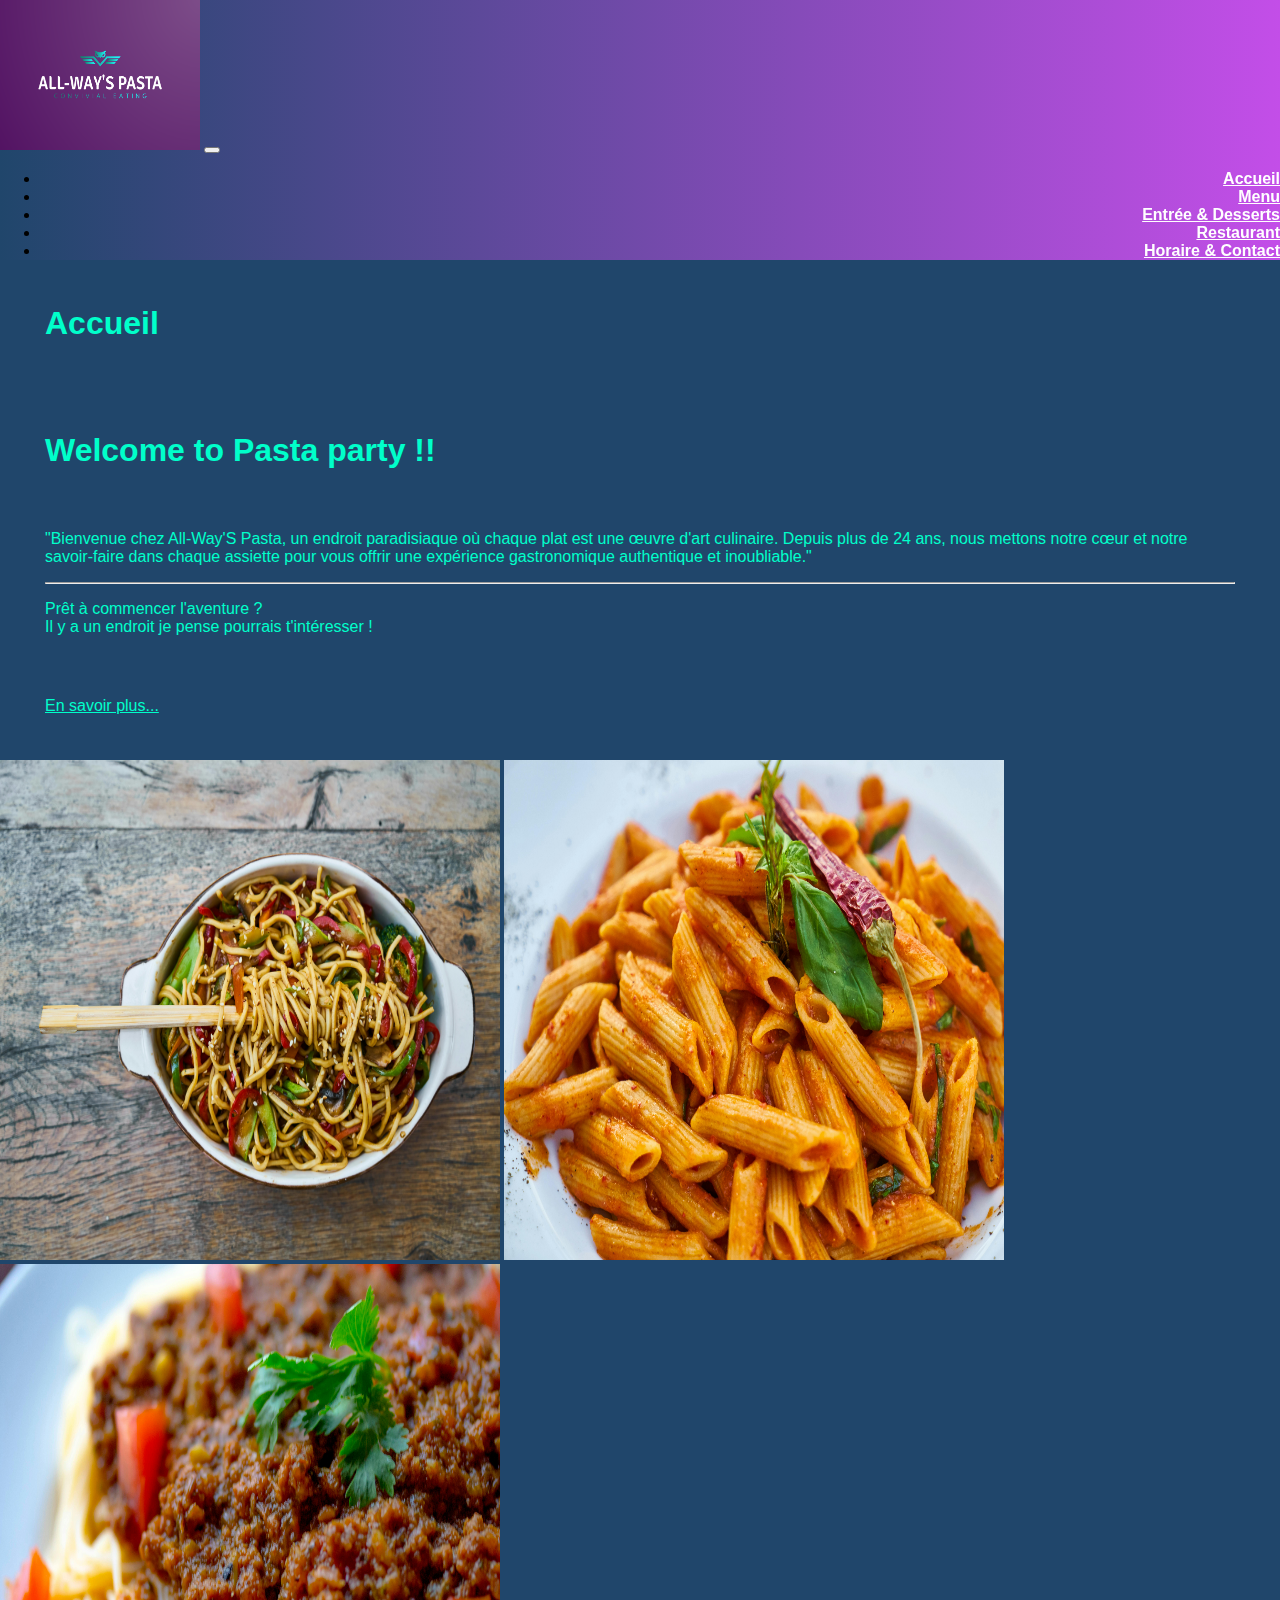
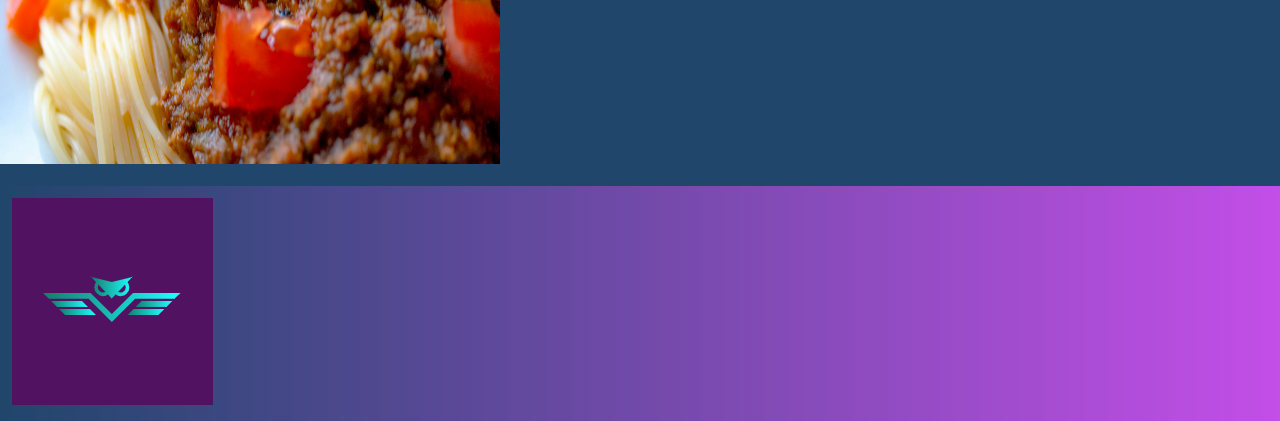
<file: index.html>
<!DOCTYPE html>
<html lang="en">
<head>
    <meta charset="UTF-8">
    <meta name="viewport" content="width=device-width, initial-scale=1.0">
    <title>All-Way'S Pasta: Accueil</title>
    <link href="https://cdn.jsdelivr.net/npm/bootstrap@5.0.2/dist/css/bootstrap.min.css" rel="stylesheet" integrity="sha384-EVSTQN3/azprG1Anm3QDgpJLIm9Nao0Yz1ztcQTwFspd3yD65VohhpuuCOmLASjC" crossorigin="anonymous">
    
    <link rel="stylesheet" href="styles.css">
</head>
<body>
    <section id="nav-bar">
        <nav class="navbar navbar-expand-lg navbar-light">
            <div class="container-fluid">
                <a class="navbar-brand" href="#"><img src="all-ways-pasta-capture.PNG" alt="" width="200" height="150"></a>
            <button class="navbar-toggler" type="button" data-bs-toggle="collapse" data-bs-target="#navbarNav" aria-controls="navbarNav" aria-expanded="false" aria-label="Toggle navigation">
                <span class="navbar-toggler-icon"></span>
            </button>
            <div class="collapse navbar-collapse" id="navbarNav">
                <ul class="navbar-nav ms-auto">
                    <li class="nav-item">
                        <a class="nav-link" href="https://ronsardd.github.io/restaurant-css-framework/index.html">Accueil</a>
                    </li>
                    <li class="nav-item">
                        <a class="nav-link" href="https://ronsardd.github.io/restaurant-css-framework/menu.html">Menu</a>
                    </li>
                    <li class="nav-item">
                        <a class="nav-link" href="https://ronsardd.github.io/restaurant-css-framework/entr%C3%A9e%20&%20desserts.html">Entrée & Desserts</a>
                    </li>
                    <li class="nav-item">
                        <a class="nav-link" href="https://ronsardd.github.io/restaurant-css-framework/avis%20restaurant.html">Restaurant</a>
                    </li>
                    <li class="nav-item">
                        <a class="nav-link" href="https://ronsardd.github.io/restaurant-css-framework/horaire%20&%20contact.html">Horaire & Contact</a>
                    </li>
                </ul>
            </div>
        </nav>
    </section>

    <div class="Home">
        <h1>Accueil</h1>
    </div>

    <div class="jumbotron">
        <h1 class="display-4">Welcome to Pasta party !!</h1>
        <p class="lead">"Bienvenue chez All-Way'S Pasta, un endroit paradisiaque où chaque plat est une œuvre d'art culinaire. Depuis plus de 24 ans, nous mettons notre cœur et notre savoir-faire dans chaque assiette pour vous offrir une expérience gastronomique authentique et inoubliable."</p>
        <hr class="my-4">
        <p>Prêt à commencer l'aventure ?<br>Il y a un endroit je pense pourrais t'intéresser !</p>
        <p class="lead">
          <a class="btn btn-primary btn-lg" href="https://ronsardd.github.io/restaurant-css-framework/menu.html" role="button">En savoir plus...</a>
        </p>
      </div>
      
    <main>
        <div class="img3">
            <img src="pexels-enginakyurt-2347311.jpg" width="500" height="500">
            <img src="pexels-enginakyurt-1460872.jpg" width="500" height="500">
            <img src="pexels-angele-j-35172-128408.jpg" width="500" height="500">
        </div>
    </main>
    <br>
      

    <footer>
        <div class="footer-container">
            <img src="Capture Pasta footer.PNG">
        </div>
    </footer>
      

    



    
<script src="https://cdn.jsdelivr.net/npm/bootstrap@5.3.3/dist/js/bootstrap.bundle.min.js"integrity="sha384-YvpcrYf0tY3lHB60NNkmXc5s9fDVZLESaAA55NDzOxhy9GkcIdslK1eN7N6jIeHz"crossorigin="anonymous"></script>
<script src="//ajax.googleapis.com/ajax/libs/jquery/1.11.0/jquery.min.js"></script>
<script src="//netdna.bootstrapcdn.com/bootstrap/3.1.1/js/bootstrap.min.js"></script>
    
</body>
</html>
</file>
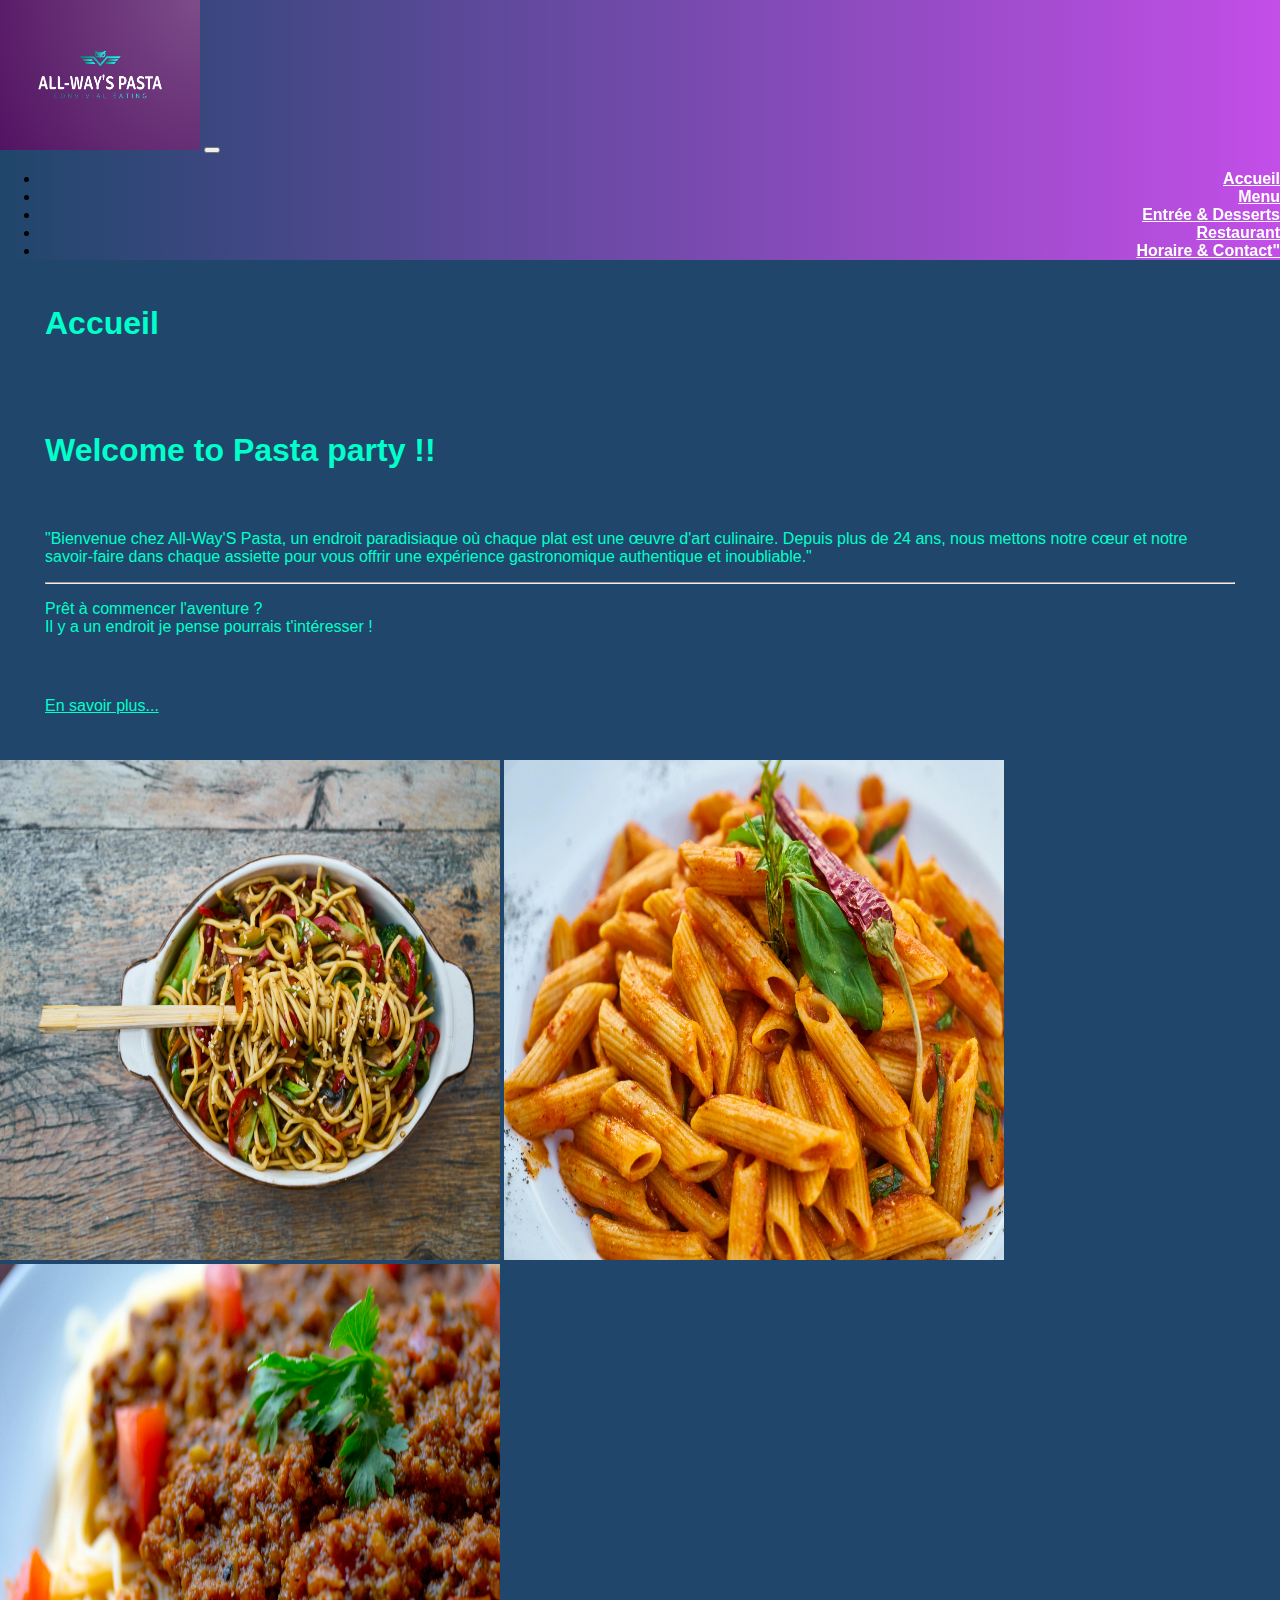
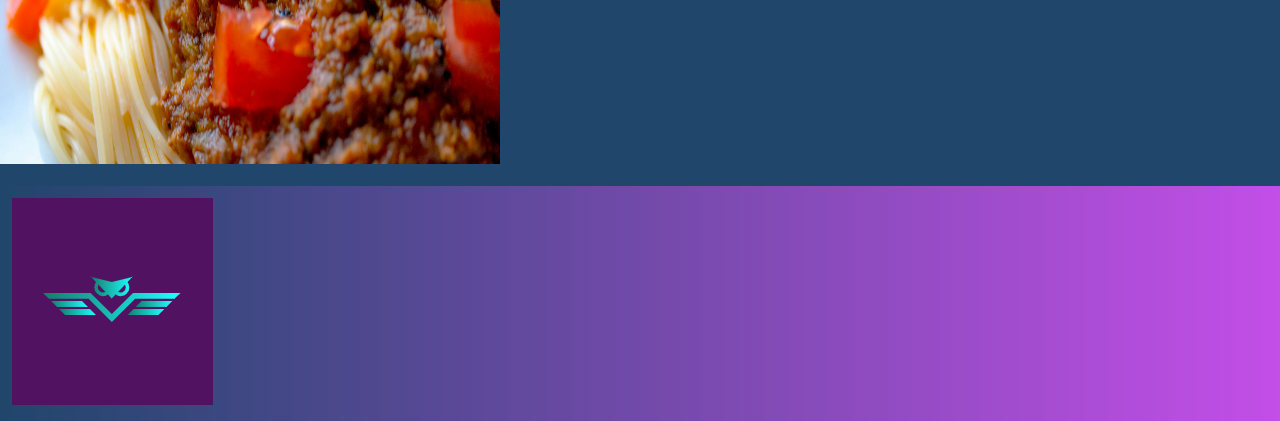
<file: pages 1/index.html>
<!DOCTYPE html>
<html lang="en">
<head>
    <meta charset="UTF-8">
    <meta name="viewport" content="width=device-width, initial-scale=1.0">
    <title>All-Way'S Pasta: Accueil</title>
    <link href="https://cdn.jsdelivr.net/npm/bootstrap@5.0.2/dist/css/bootstrap.min.css" rel="stylesheet" integrity="sha384-EVSTQN3/azprG1Anm3QDgpJLIm9Nao0Yz1ztcQTwFspd3yD65VohhpuuCOmLASjC" crossorigin="anonymous">
    
    <link rel="stylesheet" href="styles.css">
</head>
<body>
    <section id="nav-bar">
        <nav class="navbar navbar-expand-lg navbar-light">
            <div class="container-fluid">
                <a class="navbar-brand" href="#"><img src="all-ways-pasta-capture.PNG" alt="" width="200" height="150"></a>
            <button class="navbar-toggler" type="button" data-bs-toggle="collapse" data-bs-target="#navbarNav" aria-controls="navbarNav" aria-expanded="false" aria-label="Toggle navigation">
                <span class="navbar-toggler-icon"></span>
            </button>
            <div class="collapse navbar-collapse" id="navbarNav">
                <ul class="navbar-nav ms-auto">
                    <li class="nav-item">
                        <a class="nav-link" href="https://ronsardd.github.io/restaurant-css-framework/index.html">Accueil</a>
                    </li>
                    <li class="nav-item">
                        <a class="nav-link" href="https://ronsardd.github.io/restaurant-css-framework/menu.html">Menu</a>
                    </li>
                    <li class="nav-item">
                        <a class="nav-link" href="https://ronsardd.github.io/restaurant-css-framework/entr%C3%A9e%20&%20desserts.html">Entrée & Desserts</a>
                    </li>
                    <li class="nav-item">
                        <a class="nav-link" href="https://ronsardd.github.io/restaurant-css-framework/avis%20restaurant.html">Restaurant</a>
                    </li>
                    <li class="nav-item">
                        <a class="nav-link" href="https://ronsardd.github.io/restaurant-css-framework/horaire%20&%20contact.html">Horaire & Contact"</a>
                    </li>
                </ul>
            </div>
        </nav>
    </section>

    <div class="Home">
        <h1>Accueil</h1>
    </div>

    <div class="jumbotron">
        <h1 class="display-4">Welcome to Pasta party !!</h1>
        <p class="lead">"Bienvenue chez All-Way'S Pasta, un endroit paradisiaque où chaque plat est une œuvre d'art culinaire. Depuis plus de 24 ans, nous mettons notre cœur et notre savoir-faire dans chaque assiette pour vous offrir une expérience gastronomique authentique et inoubliable."</p>
        <hr class="my-4">
        <p>Prêt à commencer l'aventure ?<br>Il y a un endroit je pense pourrais t'intéresser !</p>
        <p class="lead">
          <a class="btn btn-primary btn-lg" href="c:\Users\BeCode\Documents\restaurant-css-framework\pages 2\menu.html" role="button">En savoir plus...</a>
        </p>
      </div>
      
    <main>
        <div class="img3">
            <img src="pexels-enginakyurt-2347311.jpg" width="500" height="500">
            <img src="pexels-enginakyurt-1460872.jpg" width="500" height="500">
            <img src="pexels-angele-j-35172-128408.jpg" width="500" height="500">
        </div>
    </main>
    <br>
      

    <footer>
        <div class="footer-container">
            <img src="Capture Pasta footer.PNG">
        </div>
    </footer>
      

    



    
<script src="https://cdn.jsdelivr.net/npm/bootstrap@5.3.3/dist/js/bootstrap.bundle.min.js"integrity="sha384-YvpcrYf0tY3lHB60NNkmXc5s9fDVZLESaAA55NDzOxhy9GkcIdslK1eN7N6jIeHz"crossorigin="anonymous"></script>
<script src="//ajax.googleapis.com/ajax/libs/jquery/1.11.0/jquery.min.js"></script>
<script src="//netdna.bootstrapcdn.com/bootstrap/3.1.1/js/bootstrap.min.js"></script>
    
</body>
</html>
</file>
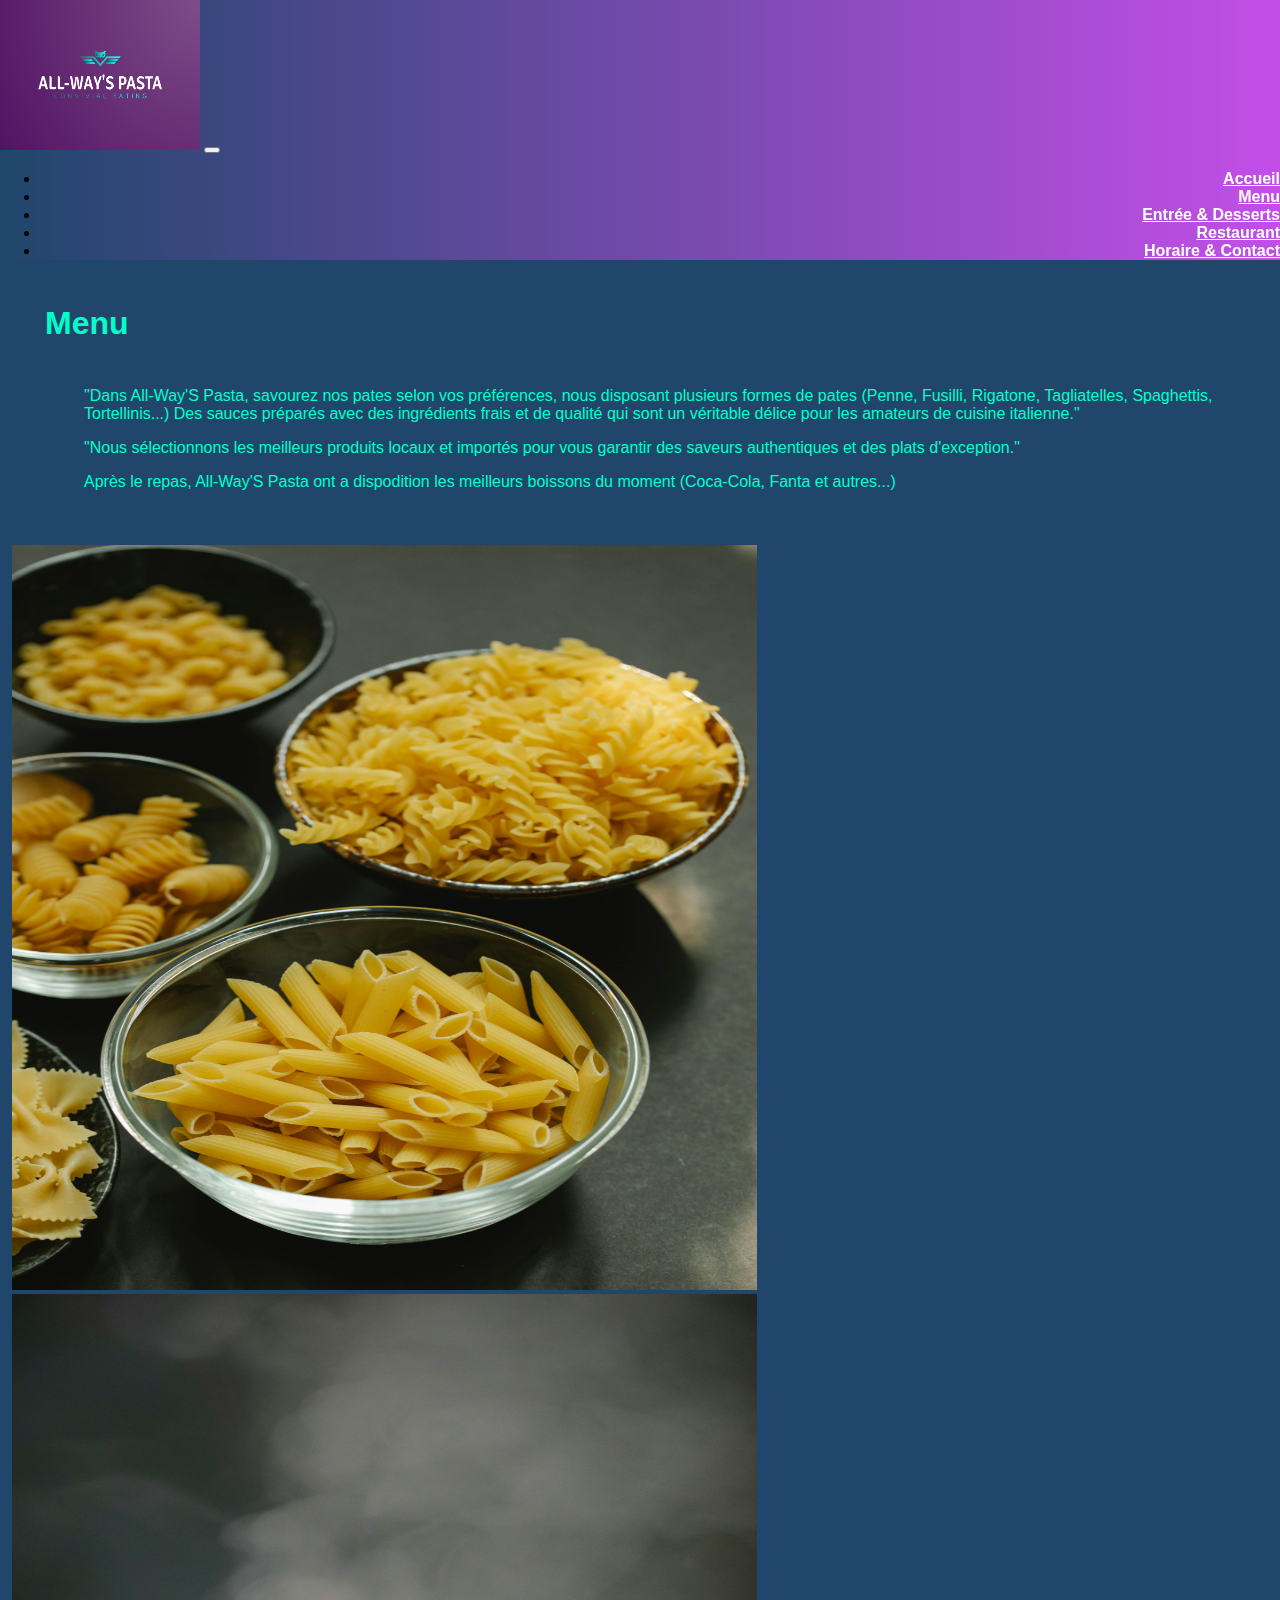
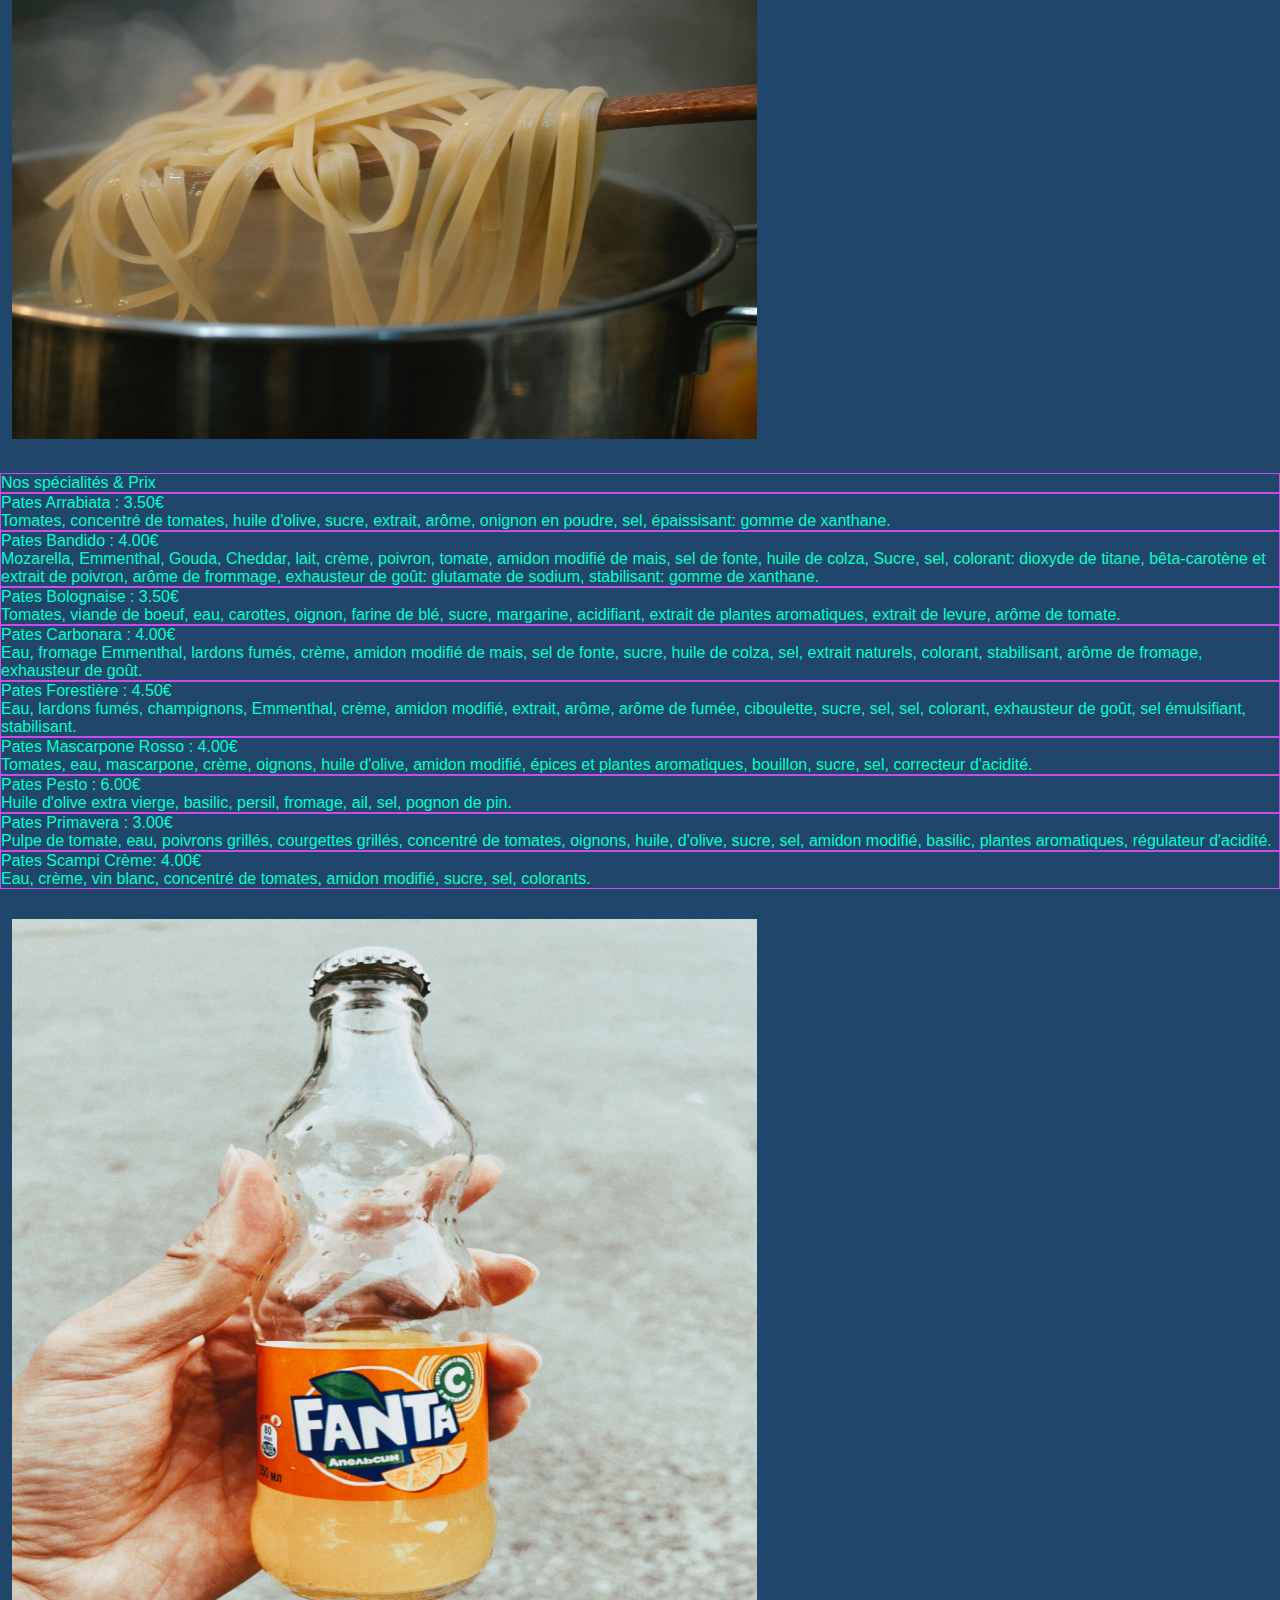
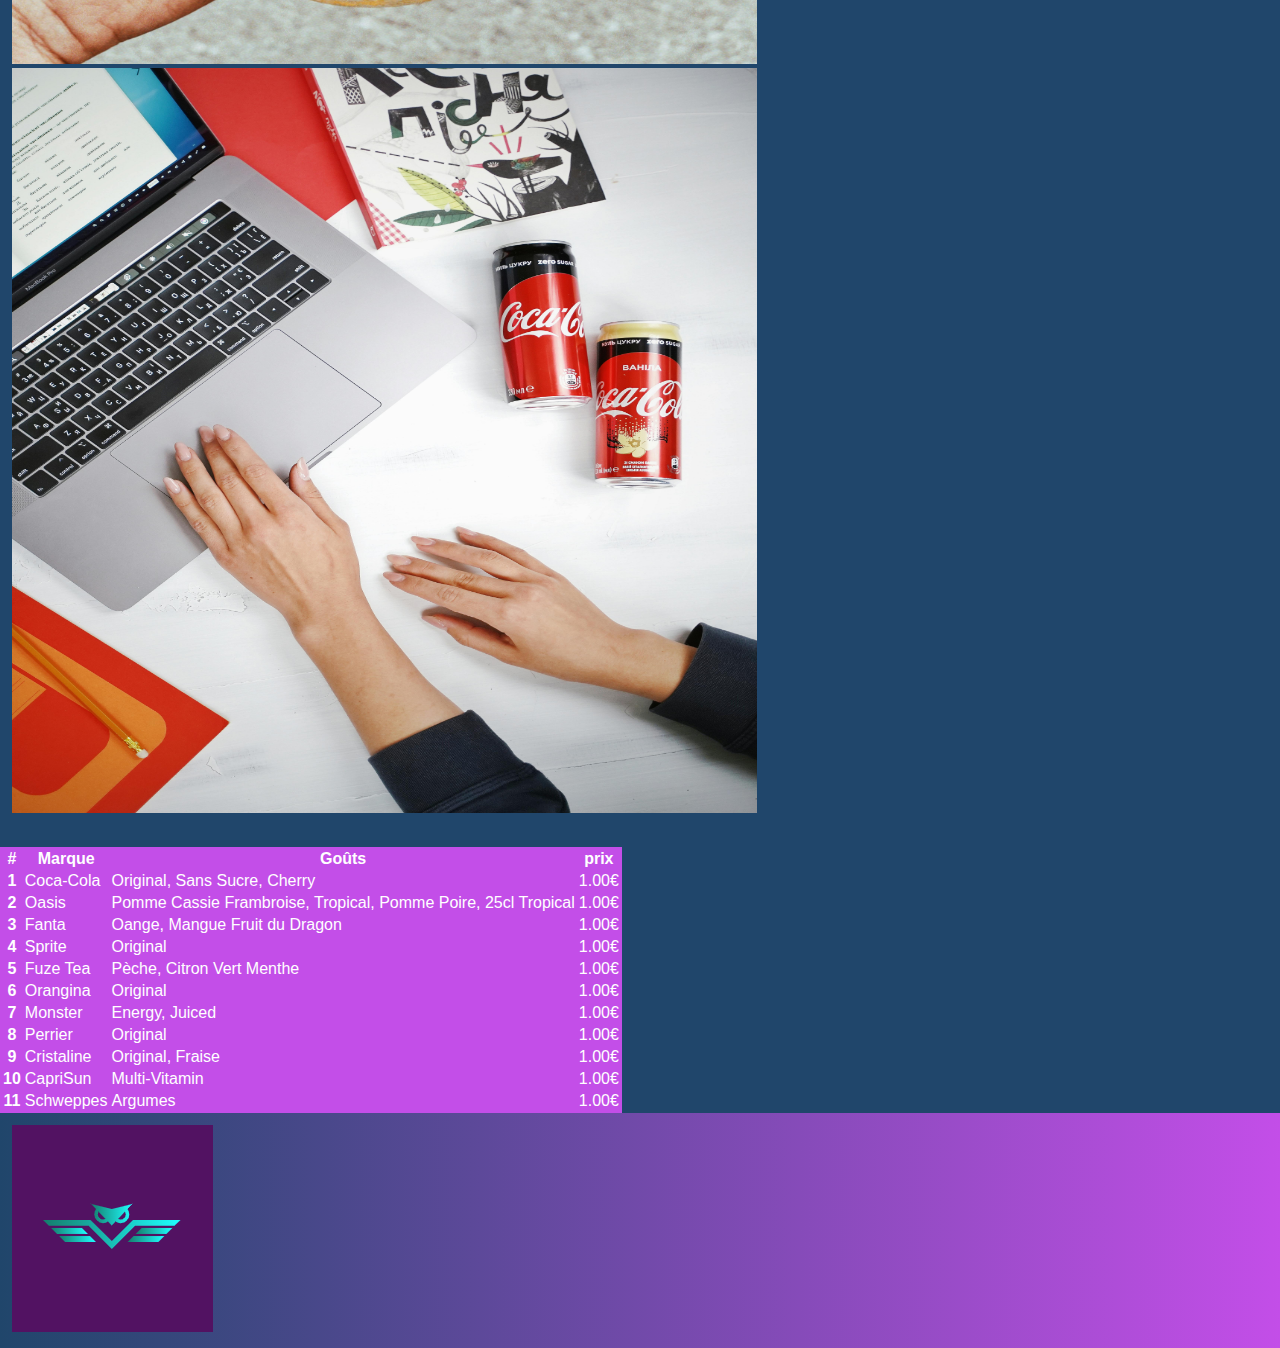
<file: pages 2/index.html>
<!DOCTYPE html>
<html lang="en">
<head>
    <meta charset="UTF-8">
    <meta name="viewport" content="width=device-width, initial-scale=1.0">
    <title>All-Way'S pasta: Menu</title>
    <link href="https://cdn.jsdelivr.net/npm/bootstrap@5.0.2/dist/css/bootstrap.min.css" rel="stylesheet" integrity="sha384-EVSTQN3/azprG1Anm3QDgpJLIm9Nao0Yz1ztcQTwFspd3yD65VohhpuuCOmLASjC" crossorigin="anonymous">
    
    <link rel="stylesheet" href="styles.css">
</head>
<body>
    <section id="nav-bar">
        <nav class="navbar navbar-expand-lg navbar-light">
            <div class="container-fluid">
                <a class="navbar-brand" href="#"><img src="all-ways-pasta-capture.PNG" alt="" width="200" height="150"></a>
            <button class="navbar-toggler" type="button" data-bs-toggle="collapse" data-bs-target="#navbarNav" aria-controls="navbarNav" aria-expanded="false" aria-label="Toggle navigation">
                <span class="navbar-toggler-icon"></span>
            </button>
            <div class="collapse navbar-collapse" id="navbarNav">
                <ul class="navbar-nav ms-auto">
                    <li class="nav-item">
                        <a class="nav-link" href="c:\Users\BeCode\Documents\Bootstrap Restaurant\restaurant-css-framework\pages 1\index.html">Accueil</a>
                    </li>
                    <li class="nav-item">
                        <a class="nav-link" href="c:\Users\BeCode\Documents\Bootstrap Restaurant\restaurant-css-framework\pages 2\index.html">Menu</a>
                    </li>
                    <li class="nav-item">
                        <a class="nav-link" href="c:\Users\BeCode\Documents\Bootstrap Restaurant\restaurant-css-framework\pages 3\index.html">Entrée & Desserts</a>
                    </li>
                    <li class="nav-item">
                        <a class="nav-link" href="c:\Users\BeCode\Documents\Bootstrap Restaurant\restaurant-css-framework\pages 4\index.html">Restaurant</a>
                    </li>
                    <li class="nav-item">
                        <a class="nav-link" href="c:\Users\BeCode\Documents\Bootstrap Restaurant\restaurant-css-framework\pages 5\index.html">Horaire & Contact</a>
                    </li>
                </ul>
            </div>
        </nav>
    </section>

    <div class="Menu">
        <h1>Menu</h1>
    </div>

    <div class="clearfix">
        <p>
            "Dans All-Way'S Pasta, savourez nos pates selon vos préférences, nous disposant plusieurs formes de pates (Penne, Fusilli, Rigatone, Tagliatelles, Spaghettis, Tortellinis...) Des sauces préparés avec des ingrédients frais et de qualité qui sont un véritable délice pour les amateurs de cuisine italienne."
        </p>
      
        <p>
            "Nous sélectionnons les meilleurs produits locaux et importés pour vous garantir des saveurs authentiques et des plats d'exception."
        </p>
      
        <p>
          Après le repas, All-Way'S Pasta ont a dispodition les meilleurs boissons du moment (Coca-Cola, Fanta et autres...) 
        </p>
      </div>

      <div class="image3">
        <img src="pexels-klaus-nielsen-6287348.jpg" width="745" height="745">
        <img src="pexels-klaus-nielsen-6294468.jpg" width="745" height="745">
      </div>
      <br>

      <div class="container">
        <div class="row">
          <div class="col-11 border">Nos spécialités & Prix</div>
          <div class="col-6 border">Pates Arrabiata : 3.50€<br>Tomates, concentré de tomates, huile d'olive, sucre, extrait, arôme, onignon en poudre, sel, épaissisant: gomme de xanthane.</div>
          <div class="col-5 border">Pates Bandido : 4.00€<br>Mozarella, Emmenthal, Gouda, Cheddar, lait, crème, poivron, tomate, amidon modifié de mais, sel de fonte, huile de colza, Sucre, sel, colorant: dioxyde de titane, bêta-carotène et extrait de poivron, arôme de frommage, exhausteur de goût: glutamate de sodium, stabilisant: gomme de xanthane.</div>
          <div class="col-6 border">Pates Bolognaise : 3.50€<br>Tomates, viande de boeuf, eau, carottes, oignon, farine de blé, sucre, margarine, acidifiant, extrait de plantes aromatiques, extrait de levure, arôme de tomate.</div>
          <div class="col-5 border">Pates Carbonara : 4.00€<br>Eau, fromage Emmenthal, lardons fumés, crème, amidon modifié de mais, sel de fonte, sucre, huile de colza, sel, extrait naturels, colorant, stabilisant, arôme de fromage, exhausteur de goût.</div>
          <div class="col-6 border">Pates Forestière : 4.50€<br>Eau, lardons fumés, champignons, Emmenthal, crème, amidon modifié, extrait, arôme, arôme de fumée, ciboulette, sucre, sel, sel, colorant, exhausteur de goût, sel émulsifiant, stabilisant.</div>
          <div class="col-5 border">Pates Mascarpone Rosso : 4.00€<br>Tomates, eau, mascarpone, crème, oignons, huile d'olive, amidon modifié, épices et plantes aromatiques, bouillon, sucre, sel, correcteur d'acidité.</div>
          <div class="col-6 border">Pates Pesto : 6.00€<br>Huile d'olive extra vierge, basilic, persil, fromage, ail, sel, pognon de pin.</div>
          <div class="col-5 border">Pates Primavera : 3.00€<br>Pulpe de tomate, eau, poivrons grillés, courgettes grillés, concentré de tomates, oignons, huile, d'olive, sucre, sel, amidon modifié, basilic, plantes aromatiques, régulateur d'acidité.</div>
          <div class="col-11 border">Pates Scampi Crème: 4.00€<br>Eau, crème, vin blanc, concentré de tomates, amidon modifié, sucre, sel, colorants.</div>
        </div>
      </div>
      <br>

      <div class="Boisson">
        <img src="pexels-big-element-418917601-17408558.jpg" width="745" height="745">
        <img src="pexels-olenkabohovyk-3819967.jpg" width="745" height="745">
      </div>
      <br>

      <table class="table">
        <thead>
          <tr>
            <th scope="col">#</th>
            <th scope="col">Marque</th>
            <th scope="col">Goûts</th>
            <th scope="col">prix</th>
          </tr>
        </thead>
        <tbody>
          <tr>
            <th scope="row">1</th>
            <td>Coca-Cola</td>
            <td>Original, Sans Sucre, Cherry</td>
            <td>1.00€</td>
          </tr>
          <tr>
            <th scope="row">2</th>
            <td>Oasis</td>
            <td>Pomme Cassie Frambroise, Tropical, Pomme Poire, 25cl Tropical</td>
            <td>1.00€</td>
          </tr>
          <tr>
            <th scope="row">3</th>
            <td>Fanta</td>
            <td>Oange, Mangue Fruit du Dragon</td>
            <td>1.00€</td>
          </tr>
          <tr>
            <th scope="row">4</th>
            <td>Sprite</td>
            <td>Original</td>
            <td>1.00€</td>
          </tr>
          <tr>
            <th scope="row">5</th>
            <td>Fuze Tea</td>
            <td>Pèche, Citron Vert Menthe</td>
            <td>1.00€</td>
          </tr>
          <tr>
            <th scope="row">6</th>
            <td>Orangina</td>
            <td>Original</td>
            <td>1.00€</td>
          </tr>
          <tr>
            <th scope="row">7</th>
            <td>Monster</td>
            <td>Energy, Juiced</td>
            <td>1.00€</td>
          </tr>
          <tr>
            <th scope="row">8</th>
            <td>Perrier</td>
            <td>Original</td>
            <td>1.00€</td>
          </tr>
          <tr>
            <th scope="row">9</th>
            <td>Cristaline</td>
            <td>Original, Fraise</td>
            <td>1.00€</td>
          </tr>
          <tr>
            <th scope="row">10</th>
            <td>CapriSun</td>
            <td>Multi-Vitamin</td>
            <td>1.00€</td>
          </tr>
          <tr>
            <th scope="row">11</th>
            <td>Schweppes</td>
            <td>Argumes</td>
            <td>1.00€</td>
          </tr>
        </tbody>
      </table>

    <footer>
        <div class="footer-container">
            <img src="Capture Pasta footer.PNG">
        </div>
    </footer>
      

<script src="https://cdn.jsdelivr.net/npm/bootstrap@5.3.3/dist/js/bootstrap.bundle.min.js"integrity="sha384-YvpcrYf0tY3lHB60NNkmXc5s9fDVZLESaAA55NDzOxhy9GkcIdslK1eN7N6jIeHz"crossorigin="anonymous"></script>
<script src="//ajax.googleapis.com/ajax/libs/jquery/1.11.0/jquery.min.js"></script>
<script src="//netdna.bootstrapcdn.com/bootstrap/3.1.1/js/bootstrap.min.js"></script>
    
</body>
</html>
</file>
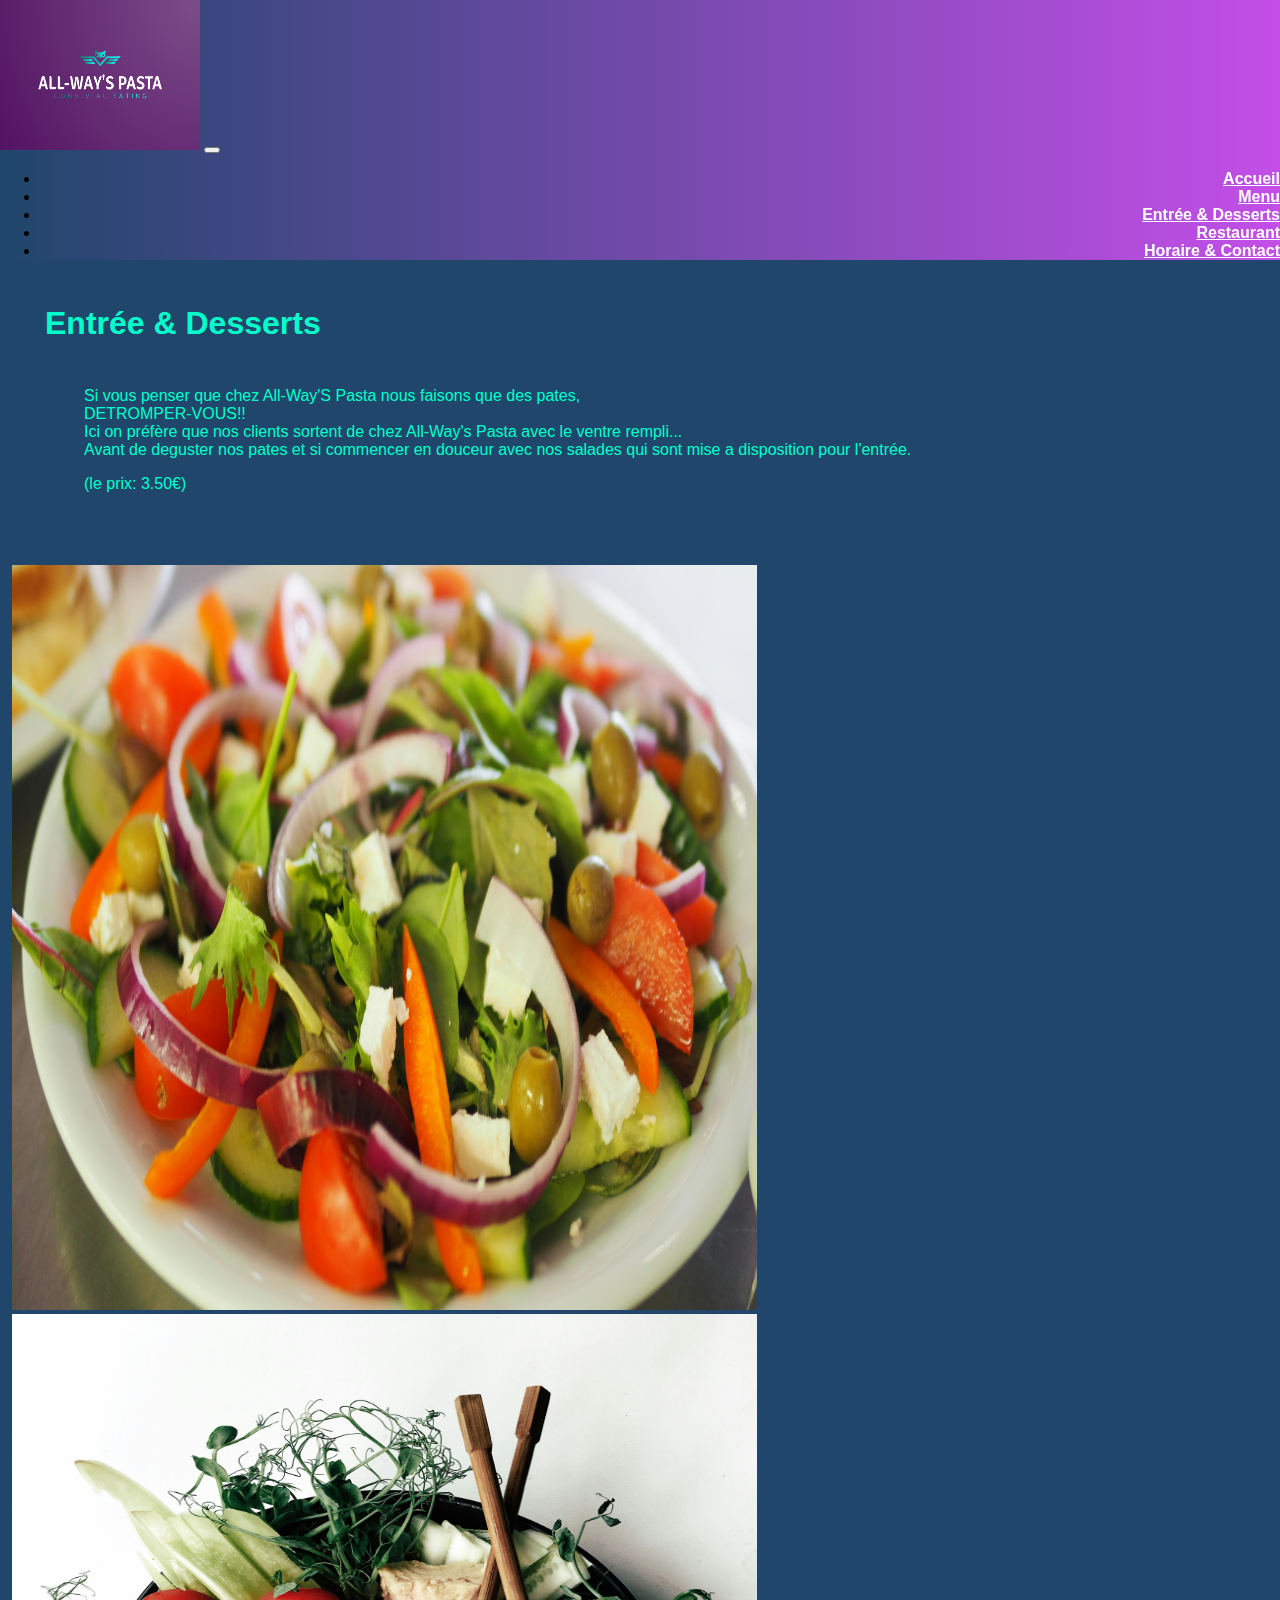
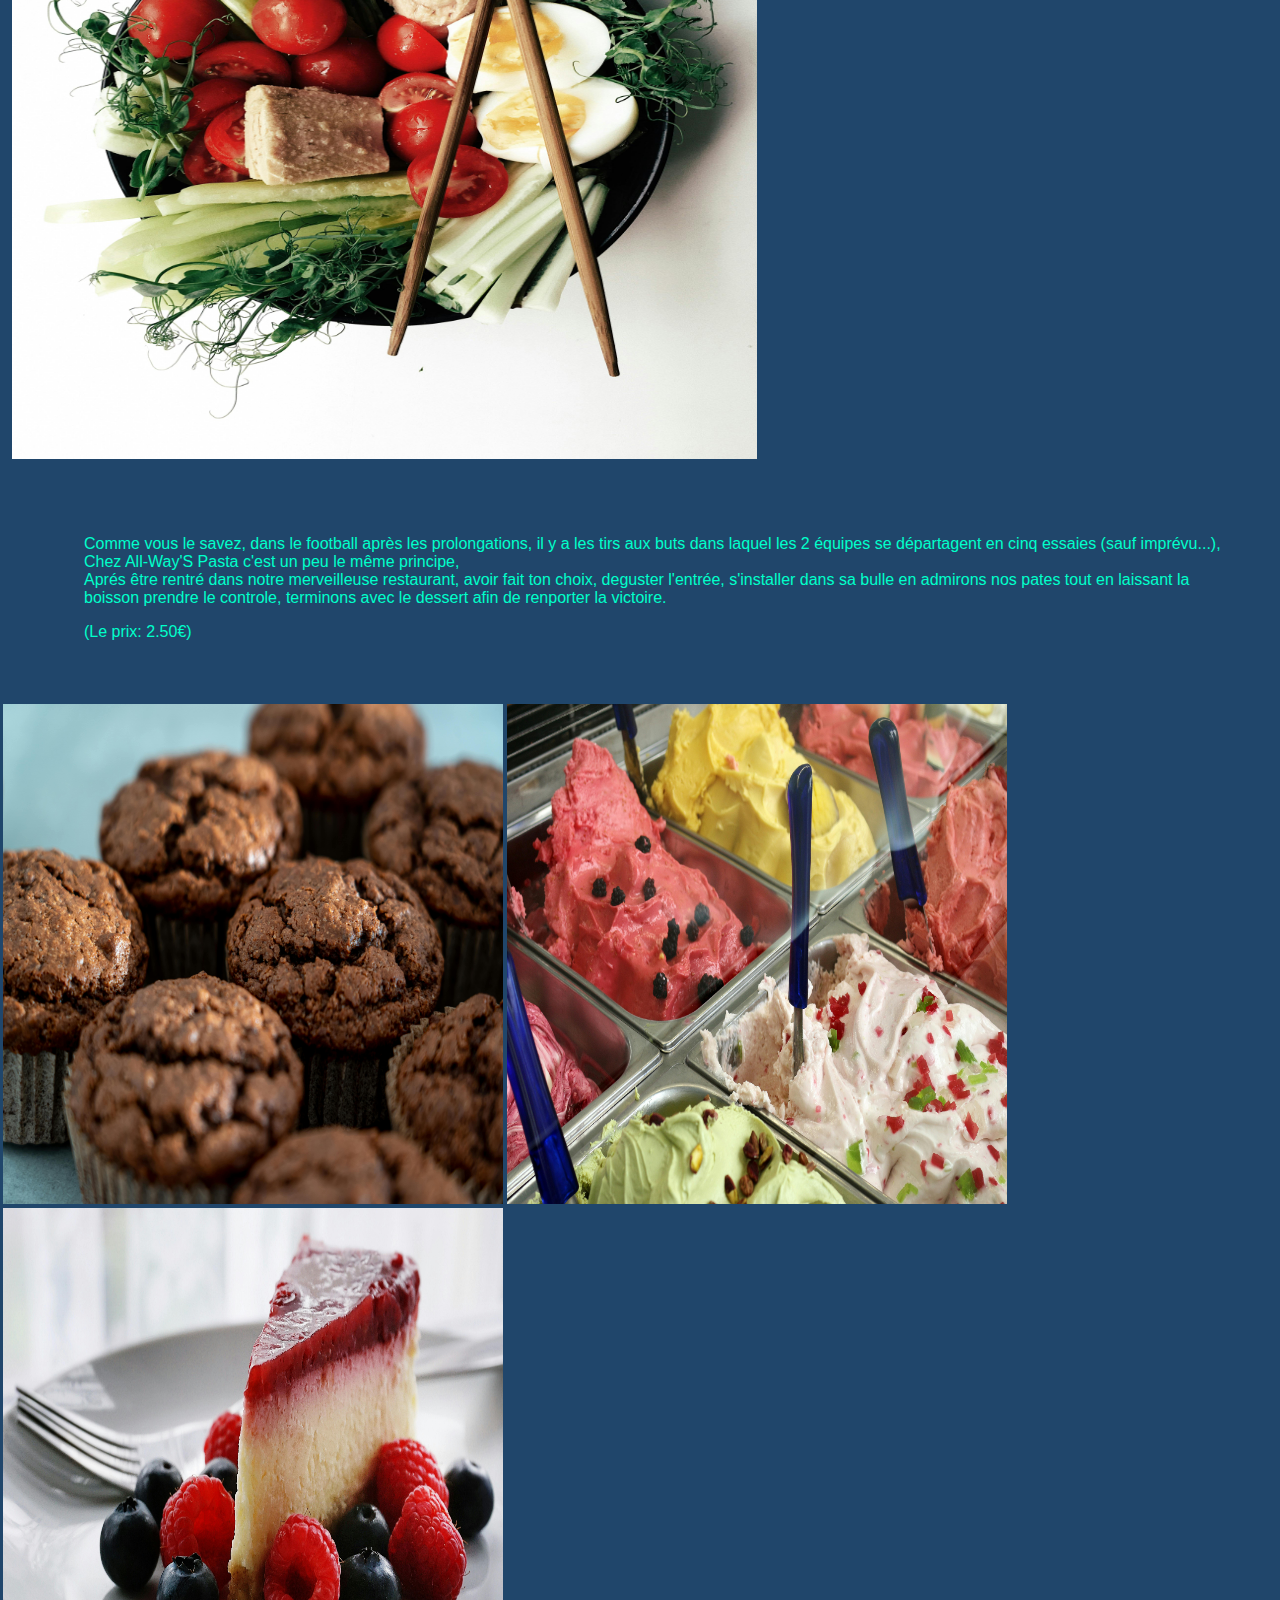
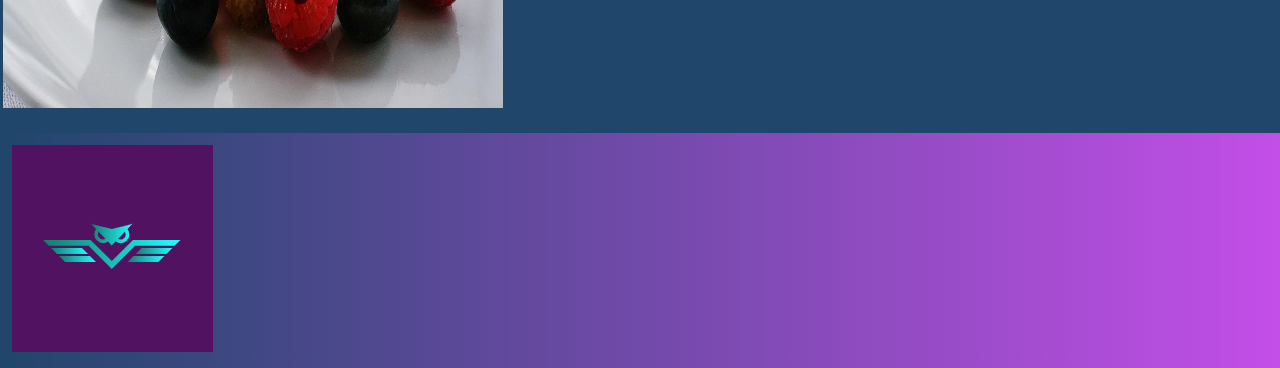
<file: pages 3/index.html>
<!DOCTYPE html>
<html lang="en">
<head>
    <meta charset="UTF-8">
    <meta name="viewport" content="width=device-width, initial-scale=1.0">
    <title>All-Way'S Pasta: Entrée & Desserts</title>
    <link href="https://cdn.jsdelivr.net/npm/bootstrap@5.0.2/dist/css/bootstrap.min.css" rel="stylesheet" integrity="sha384-EVSTQN3/azprG1Anm3QDgpJLIm9Nao0Yz1ztcQTwFspd3yD65VohhpuuCOmLASjC" crossorigin="anonymous">
    
    <link rel="stylesheet" href="styles.css">
</head>
<body>
    <section id="nav-bar">
        <nav class="navbar navbar-expand-lg navbar-light">
            <div class="container-fluid">
                <a class="navbar-brand" href="#"><img src="all-ways-pasta-capture.PNG" alt="" width="200" height="150"></a>
            <button class="navbar-toggler" type="button" data-bs-toggle="collapse" data-bs-target="#navbarNav" aria-controls="navbarNav" aria-expanded="false" aria-label="Toggle navigation">
                <span class="navbar-toggler-icon"></span>
            </button>
            <div class="collapse navbar-collapse" id="navbarNav">
                <ul class="navbar-nav ms-auto">
                    <li class="nav-item">
                        <a class="nav-link" href="c:\Users\BeCode\Documents\Bootstrap Restaurant\restaurant-css-framework\pages 1\index.html">Accueil</a>
                    </li>
                    <li class="nav-item">
                        <a class="nav-link" href="c:\Users\BeCode\Documents\Bootstrap Restaurant\restaurant-css-framework\pages 2\index.html">Menu</a>
                    </li>
                    <li class="nav-item">
                        <a class="nav-link" href="c:\Users\BeCode\Documents\Bootstrap Restaurant\restaurant-css-framework\pages 3\index.html">Entrée & Desserts</a>
                    </li>
                    <li class="nav-item">
                        <a class="nav-link" href="c:\Users\BeCode\Documents\Bootstrap Restaurant\restaurant-css-framework\pages 4\index.html">Restaurant</a>
                    </li>
                    <li class="nav-item">
                        <a class="nav-link" href="c:\Users\BeCode\Documents\Bootstrap Restaurant\restaurant-css-framework\pages 5\index.html">Horaire & Contact</a>
                    </li>
                </ul>
            </div>
        </nav>
    </section>

    <main>
        <div class="Home">
            <h1>Entrée & Desserts</h1>
        </div>
        <div class="clearfix">
            <p>Si vous penser que chez All-Way'S Pasta nous faisons que des pates, <br>DETROMPER-VOUS!!<br>Ici on préfère que nos clients sortent de chez All-Way's Pasta avec le ventre rempli...<br>Avant de deguster nos pates et si commencer en douceur avec nos salades qui sont mise a disposition pour l'entrée.</p>
            <p>(le prix: 3.50€)</p>
        </div>
        <br>
        <div class="Salade">
            <img src="pexels-chanwalrus-1059905.jpg" width="745" height="745">
            <img src="pexels-valerie-b-1384865-3030716.jpg" width="745" height="745">
        </div>
        <br>
        <div class="clear2">
            <p>Comme vous le savez, dans le football après les prolongations, il y a les tirs aux buts dans laquel les 2 équipes se départagent en cinq essaies (sauf imprévu...), <br>Chez All-Way'S Pasta c'est un peu le même principe, <br>Aprés être rentré dans notre merveilleuse restaurant, avoir fait ton choix, deguster l'entrée, s'installer dans sa bulle en admirons nos pates tout en laissant la boisson prendre le controle, terminons avec le dessert afin de renporter la victoire.</p>
            <p>(Le prix: 2.50€)</p>
        </div>
        <br>
        <div class="Dessert">
            <img src="pexels-castorlystock-3650438.jpg" width="500" height="500">
            <img src="pexels-jeshoots-3631.jpg" width="500" height="500">
            <img src="pexels-suzyhazelwood-1126359.jpg" width="500" height="500">
        </div>
        <br>
    </main>

    <footer>
        <div class="footer-container">
            <img src="Capture Pasta footer.PNG">
        </div>
    </footer>

</body>
</html>
</file>
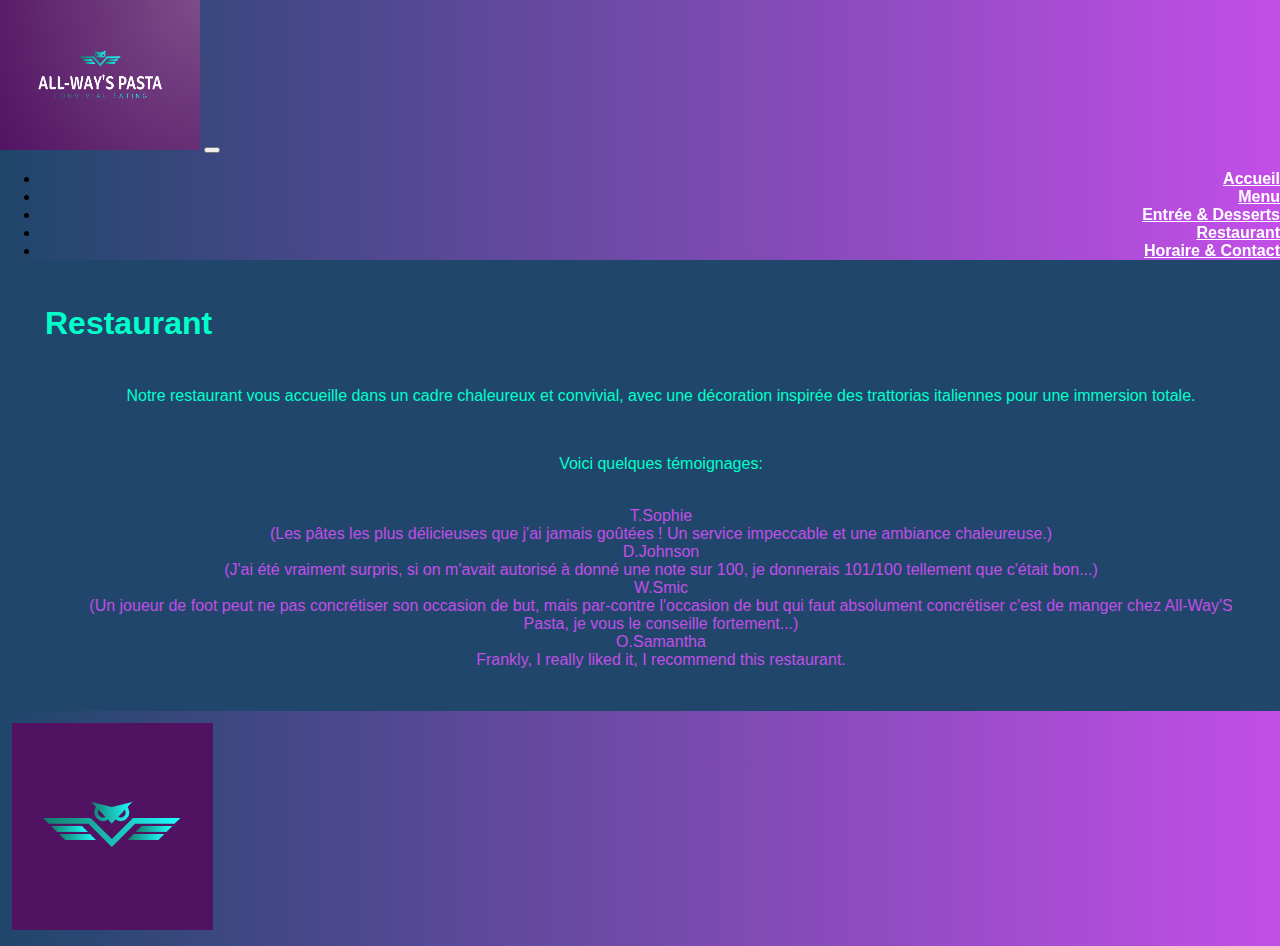
<file: pages 4/index.html>
<!DOCTYPE html>
<html lang="en">
<head>
    <meta charset="UTF-8">
    <meta name="viewport" content="width=device-width, initial-scale=1.0">
    <title>All-Way'S Pasta: Restaurant</title>
    <link href="https://cdn.jsdelivr.net/npm/bootstrap@5.0.2/dist/css/bootstrap.min.css" rel="stylesheet" integrity="sha384-EVSTQN3/azprG1Anm3QDgpJLIm9Nao0Yz1ztcQTwFspd3yD65VohhpuuCOmLASjC" crossorigin="anonymous">
    
    <link rel="stylesheet" href="styles.css">
</head>
<body>
    <section id="nav-bar">
        <nav class="navbar navbar-expand-lg navbar-light">
            <div class="container-fluid">
                <a class="navbar-brand" href="#"><img src="all-ways-pasta-capture.PNG" alt="" width="200" height="150"></a>
            <button class="navbar-toggler" type="button" data-bs-toggle="collapse" data-bs-target="#navbarNav" aria-controls="navbarNav" aria-expanded="false" aria-label="Toggle navigation">
                <span class="navbar-toggler-icon"></span>
            </button>
            <div class="collapse navbar-collapse" id="navbarNav">
                <ul class="navbar-nav ms-auto">
                    <li class="nav-item">
                        <a class="nav-link" href="c:\Users\BeCode\Documents\Bootstrap Restaurant\restaurant-css-framework\pages 1\index.html">Accueil</a>
                    </li>
                    <li class="nav-item">
                        <a class="nav-link" href="c:\Users\BeCode\Documents\Bootstrap Restaurant\restaurant-css-framework\pages 2\index.html">Menu</a>
                    </li>
                    <li class="nav-item">
                        <a class="nav-link" href="c:\Users\BeCode\Documents\Bootstrap Restaurant\restaurant-css-framework\pages 3\index.html">Entrée & Desserts</a>
                    </li>
                    <li class="nav-item">
                        <a class="nav-link" href="c:\Users\BeCode\Documents\Bootstrap Restaurant\restaurant-css-framework\pages 4\index.html">Restaurant</a>
                    </li>
                    <li class="nav-item">
                        <a class="nav-link" href="c:\Users\BeCode\Documents\Bootstrap Restaurant\restaurant-css-framework\pages 5\index.html">Horaire & Contact</a>
                    </li>
                </ul>
            </div>
        </nav>
    </section>

    <main>
        <div class="Home">
            <h1>Restaurant</h1>
        </div>
        <div class="p">
            <p>Notre restaurant vous accueille dans un cadre chaleureux et convivial, avec une décoration inspirée des trattorias italiennes pour une immersion totale.</p>
            <br>
            <p>Voici quelques témoignages:</p>
            <br>
            <div class="container overflow-hidden">
                <div class="row gy-5">
                  <div class="col-6">
                    <div class="p-3 border bg-light">T.Sophie<br>(Les pâtes les plus délicieuses que j'ai jamais goûtées ! Un service impeccable et une ambiance chaleureuse.)</div>
                  </div>
                  <div class="col-6">
                    <div class="p-3 border bg-light">D.Johnson<br>(J'ai été vraiment surpris, si on m'avait autorisé à donné une note sur 100, je donnerais 101/100 tellement que c'était bon...)</div>
                  </div>
                  <div class="col-6">
                    <div class="p-3 border bg-light">W.Smic<br>(Un joueur de foot peut ne pas concrétiser son occasion de but, mais par-contre l'occasion de but qui faut absolument concrétiser c'est de manger chez All-Way'S Pasta, je vous le conseille fortement...)</div>
                  </div>
                  <div class="col-6">
                    <div class="p-3 border bg-light">O.Samantha<br>Frankly, I really liked it, I recommend this restaurant.</div>
                  </div>
                </div>
              </div>
        </div>
    </main>

    <footer>
        <div class="footer-container">
            <img src="Capture Pasta footer.PNG">
        </div>
    </footer>

</body>
</html>
</file>
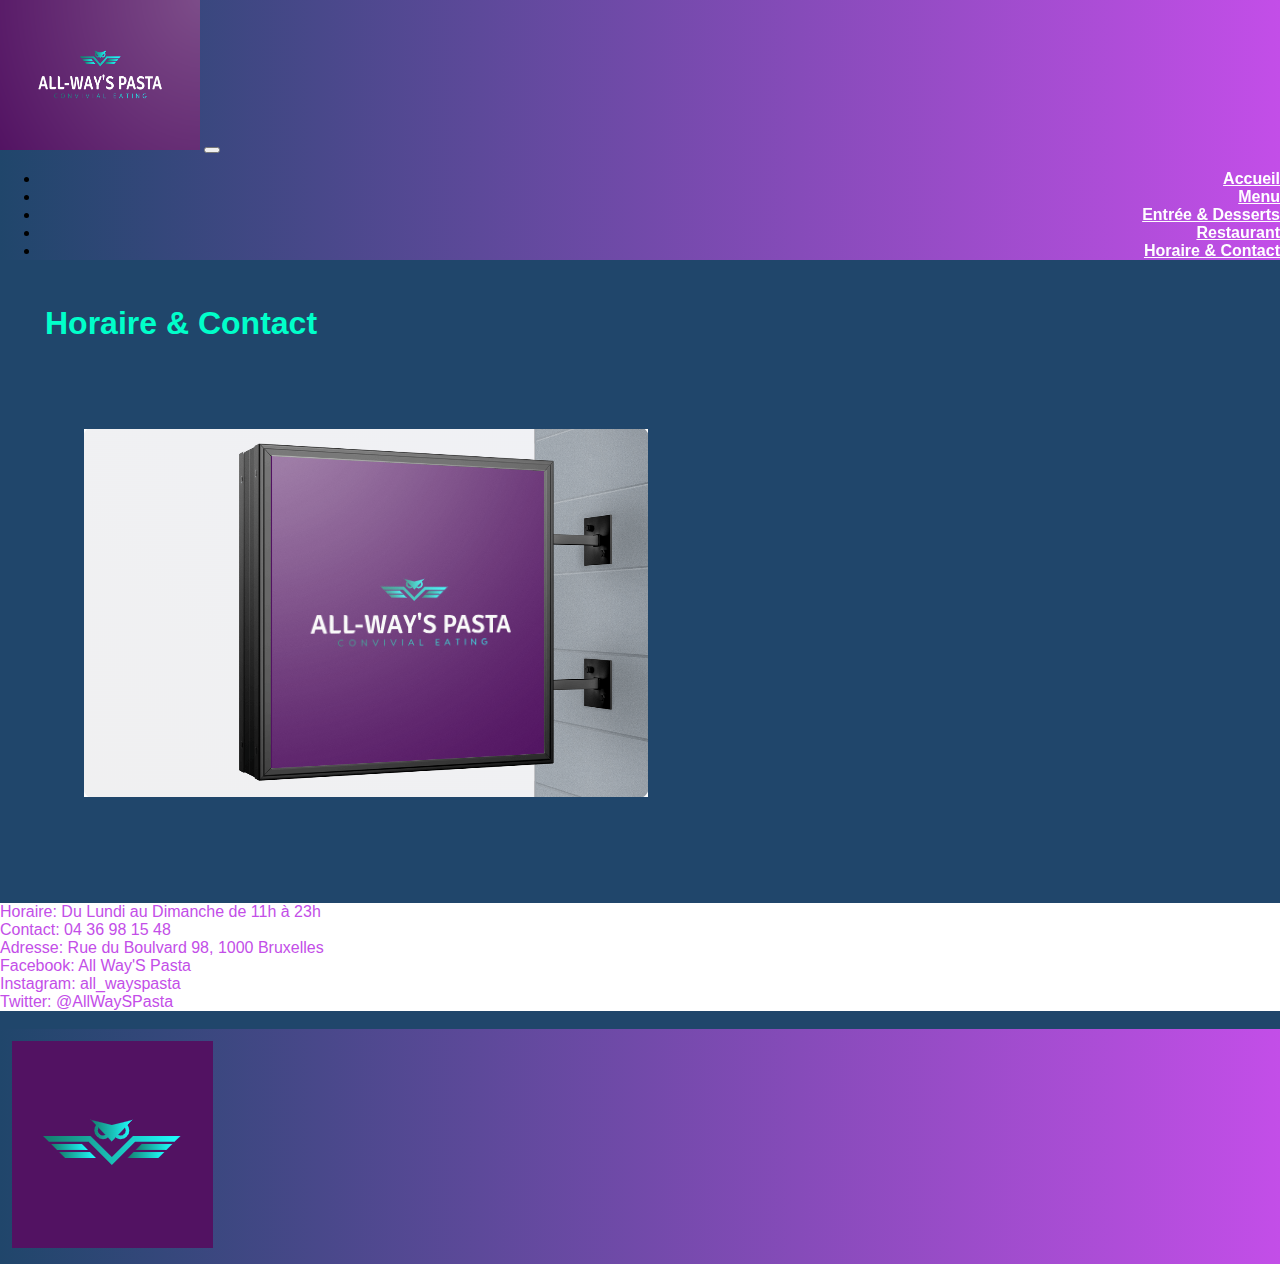
<file: pages 5/index.html>
<!DOCTYPE html>
<html lang="en">
<head>
    <meta charset="UTF-8">
    <meta name="viewport" content="width=device-width, initial-scale=1.0">
    <title>All-Way'S Pasta: Restaurant</title>
    <link href="https://cdn.jsdelivr.net/npm/bootstrap@5.0.2/dist/css/bootstrap.min.css" rel="stylesheet" integrity="sha384-EVSTQN3/azprG1Anm3QDgpJLIm9Nao0Yz1ztcQTwFspd3yD65VohhpuuCOmLASjC" crossorigin="anonymous">
    
    <link rel="stylesheet" href="styles.css">
</head>
<body>
    <section id="nav-bar">
        <nav class="navbar navbar-expand-lg navbar-light">
            <div class="container-fluid">
                <a class="navbar-brand" href="#"><img src="all-ways-pasta-capture.PNG" alt="" width="200" height="150"></a>
            <button class="navbar-toggler" type="button" data-bs-toggle="collapse" data-bs-target="#navbarNav" aria-controls="navbarNav" aria-expanded="false" aria-label="Toggle navigation">
                <span class="navbar-toggler-icon"></span>
            </button>
            <div class="collapse navbar-collapse" id="navbarNav">
                <ul class="navbar-nav ms-auto">
                    <li class="nav-item">
                        <a class="nav-link" href="c:\Users\BeCode\Documents\Bootstrap Restaurant\restaurant-css-framework\pages 1\index.html">Accueil</a>
                    </li>
                    <li class="nav-item">
                        <a class="nav-link" href="c:\Users\BeCode\Documents\Bootstrap Restaurant\restaurant-css-framework\pages 2\index.html">Menu</a>
                    </li>
                    <li class="nav-item">
                        <a class="nav-link" href="c:\Users\BeCode\Documents\Bootstrap Restaurant\restaurant-css-framework\pages 3\index.html">Entrée & Desserts</a>
                    </li>
                    <li class="nav-item">
                        <a class="nav-link" href="c:\Users\BeCode\Documents\Bootstrap Restaurant\restaurant-css-framework\pages 4\index.html">Restaurant</a>
                    </li>
                    <li class="nav-item">
                        <a class="nav-link" href="c:\Users\BeCode\Documents\Bootstrap Restaurant\restaurant-css-framework\pages 5\index.html">Horaire & Contact</a>
                    </li>
                </ul>
            </div>
        </nav>
    </section>

    <div class="Home">
        <h1>Horaire & Contact</h1>
    </div>

    <main>
        <div class="img5">
            <img src="Capture pasta horaire & contact.PNG">
        </div>
        <br>
        <div class="d-flex flex-column">
            <div class="p-2">Horaire: Du Lundi au Dimanche de 11h à 23h</div>
            <div class="p-2">Contact: 04 36 98 15 48</div>
            <div class="p-2">Adresse: Rue du Boulvard 98, 1000 Bruxelles</div>
          </div>
          <div class="d-flex flex-column-reverse">
            <div class="p-2">Facebook: All Way'S Pasta</div>
            <div class="p-2">Instagram: all_wayspasta</div>
            <div class="p-2">Twitter: @AllWaySPasta</div>
          </div>
          <br>
    </main>

    <footer>
        <div class="footer-container">
            <img src="Capture Pasta footer.PNG">
        </div>
    </footer>

</body>
</html>
</file>
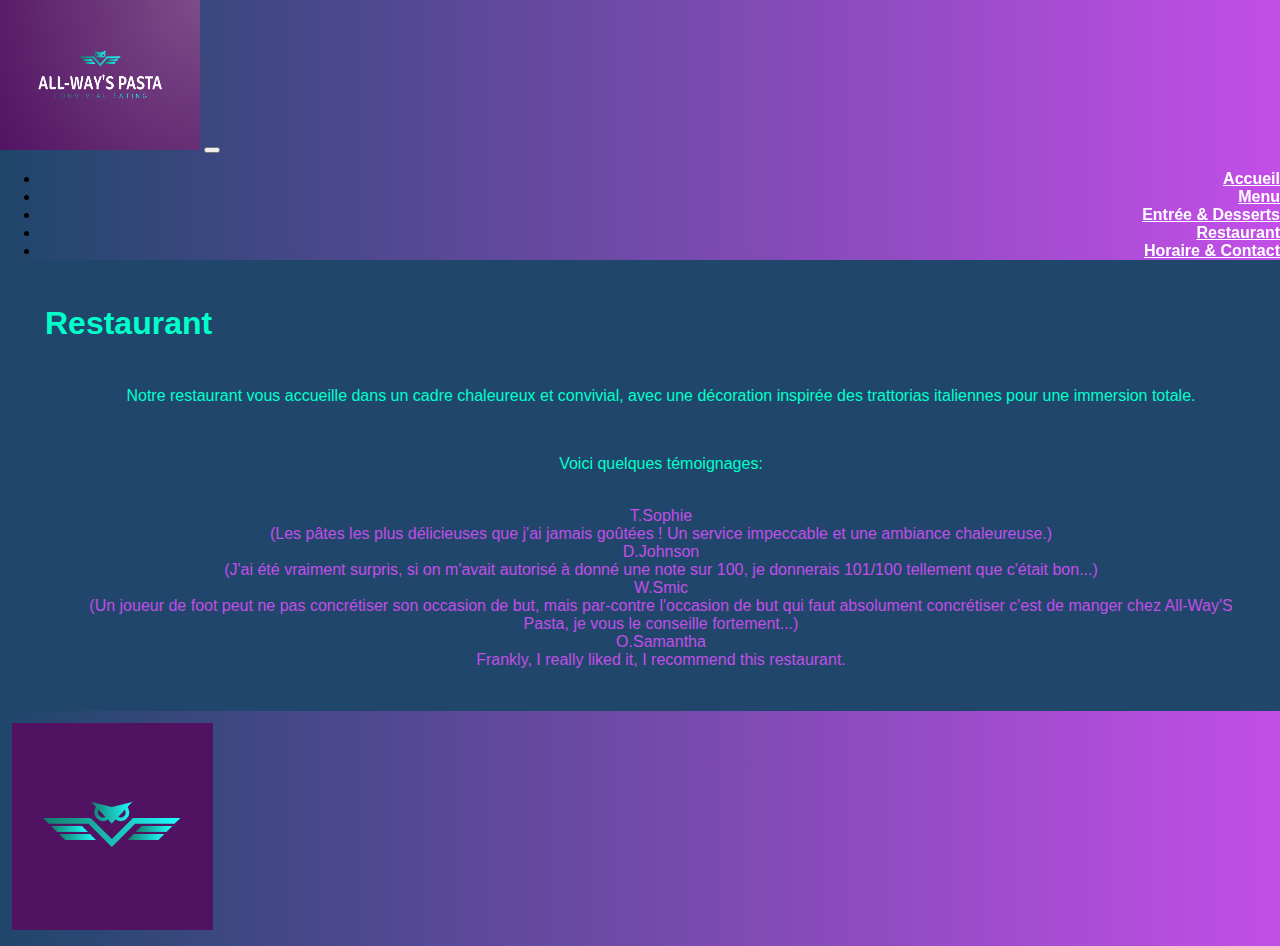
<file: avis restaurant.html>
<!DOCTYPE html>
<html lang="en">
<head>
    <meta charset="UTF-8">
    <meta name="viewport" content="width=device-width, initial-scale=1.0">
    <title>All-Way'S Pasta: Restaurant</title>
    <link href="https://cdn.jsdelivr.net/npm/bootstrap@5.0.2/dist/css/bootstrap.min.css" rel="stylesheet" integrity="sha384-EVSTQN3/azprG1Anm3QDgpJLIm9Nao0Yz1ztcQTwFspd3yD65VohhpuuCOmLASjC" crossorigin="anonymous">
    
    <link rel="stylesheet" href="styles4.css">
</head>
<body>
    <section id="nav-bar">
        <nav class="navbar navbar-expand-lg navbar-light">
            <div class="container-fluid">
                <a class="navbar-brand" href="#"><img src="all-ways-pasta-capture.PNG" alt="" width="200" height="150"></a>
            <button class="navbar-toggler" type="button" data-bs-toggle="collapse" data-bs-target="#navbarNav" aria-controls="navbarNav" aria-expanded="false" aria-label="Toggle navigation">
                <span class="navbar-toggler-icon"></span>
            </button>
            <div class="collapse navbar-collapse" id="navbarNav">
                <ul class="navbar-nav ms-auto">
                    <li class="nav-item">
                        <a class="nav-link" href="https://ronsardd.github.io/restaurant-css-framework/index.html">Accueil</a>
                    </li>
                    <li class="nav-item">
                        <a class="nav-link" href="https://ronsardd.github.io/restaurant-css-framework/menu.html">Menu</a>
                    </li>
                    <li class="nav-item">
                        <a class="nav-link" href="https://ronsardd.github.io/restaurant-css-framework/entr%C3%A9e%20&%20desserts.html">Entrée & Desserts</a>
                    </li>
                    <li class="nav-item">
                        <a class="nav-link" href="https://ronsardd.github.io/restaurant-css-framework/avis%20restaurant.html">Restaurant</a>
                    </li>
                    <li class="nav-item">
                        <a class="nav-link" href="https://ronsardd.github.io/restaurant-css-framework/horaire%20&%20contact.html">Horaire & Contact</a>
                    </li>
                </ul>
            </div>
        </nav>
    </section>

    <main>
        <div class="Home">
            <h1>Restaurant</h1>
        </div>
        <div class="p">
            <p>Notre restaurant vous accueille dans un cadre chaleureux et convivial, avec une décoration inspirée des trattorias italiennes pour une immersion totale.</p>
            <br>
            <p>Voici quelques témoignages:</p>
            <br>
            <div class="container overflow-hidden">
                <div class="row gy-5">
                  <div class="col-6">
                    <div class="p-3 border bg-light">T.Sophie<br>(Les pâtes les plus délicieuses que j'ai jamais goûtées ! Un service impeccable et une ambiance chaleureuse.)</div>
                  </div>
                  <div class="col-6">
                    <div class="p-3 border bg-light">D.Johnson<br>(J'ai été vraiment surpris, si on m'avait autorisé à donné une note sur 100, je donnerais 101/100 tellement que c'était bon...)</div>
                  </div>
                  <div class="col-6">
                    <div class="p-3 border bg-light">W.Smic<br>(Un joueur de foot peut ne pas concrétiser son occasion de but, mais par-contre l'occasion de but qui faut absolument concrétiser c'est de manger chez All-Way'S Pasta, je vous le conseille fortement...)</div>
                  </div>
                  <div class="col-6">
                    <div class="p-3 border bg-light">O.Samantha<br>Frankly, I really liked it, I recommend this restaurant.</div>
                  </div>
                </div>
              </div>
        </div>
    </main>

    <footer>
        <div class="footer-container">
            <img src="Capture Pasta footer.PNG">
        </div>
    </footer>

</body>
</html>
</file>
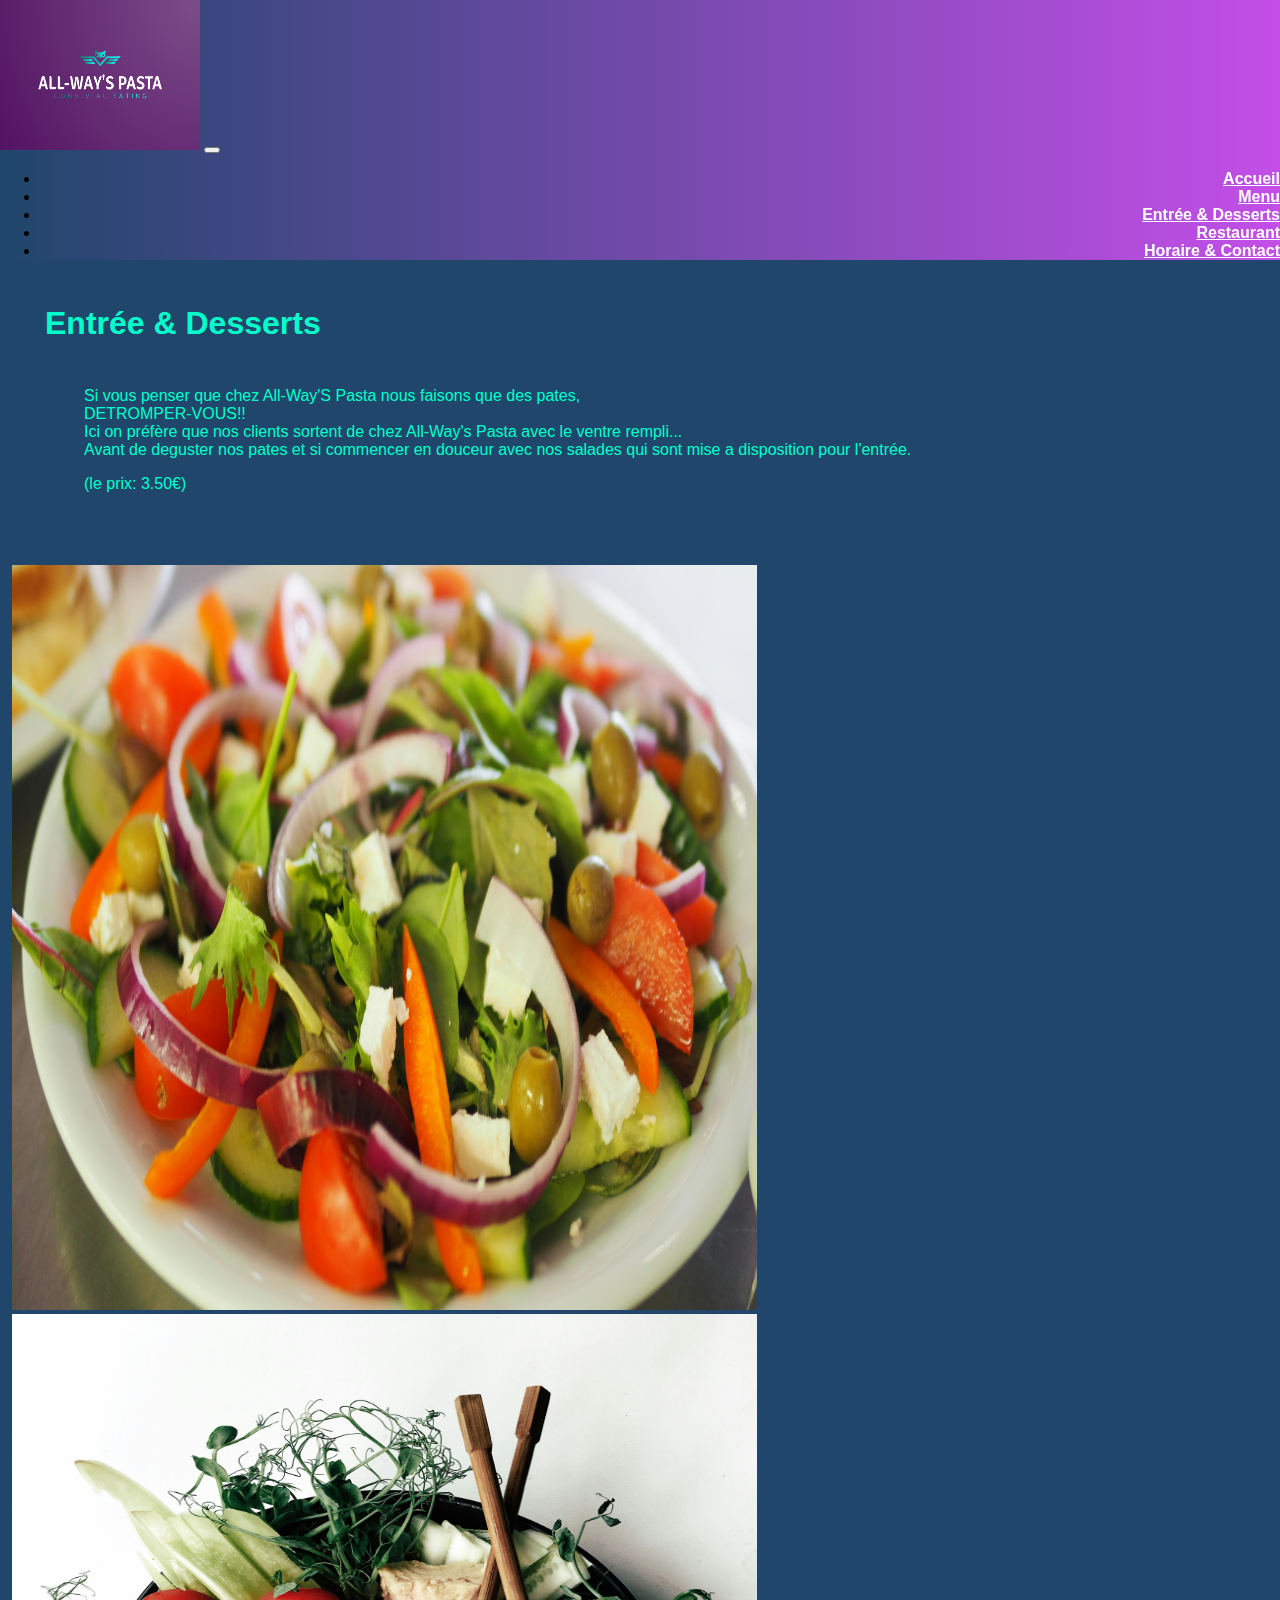
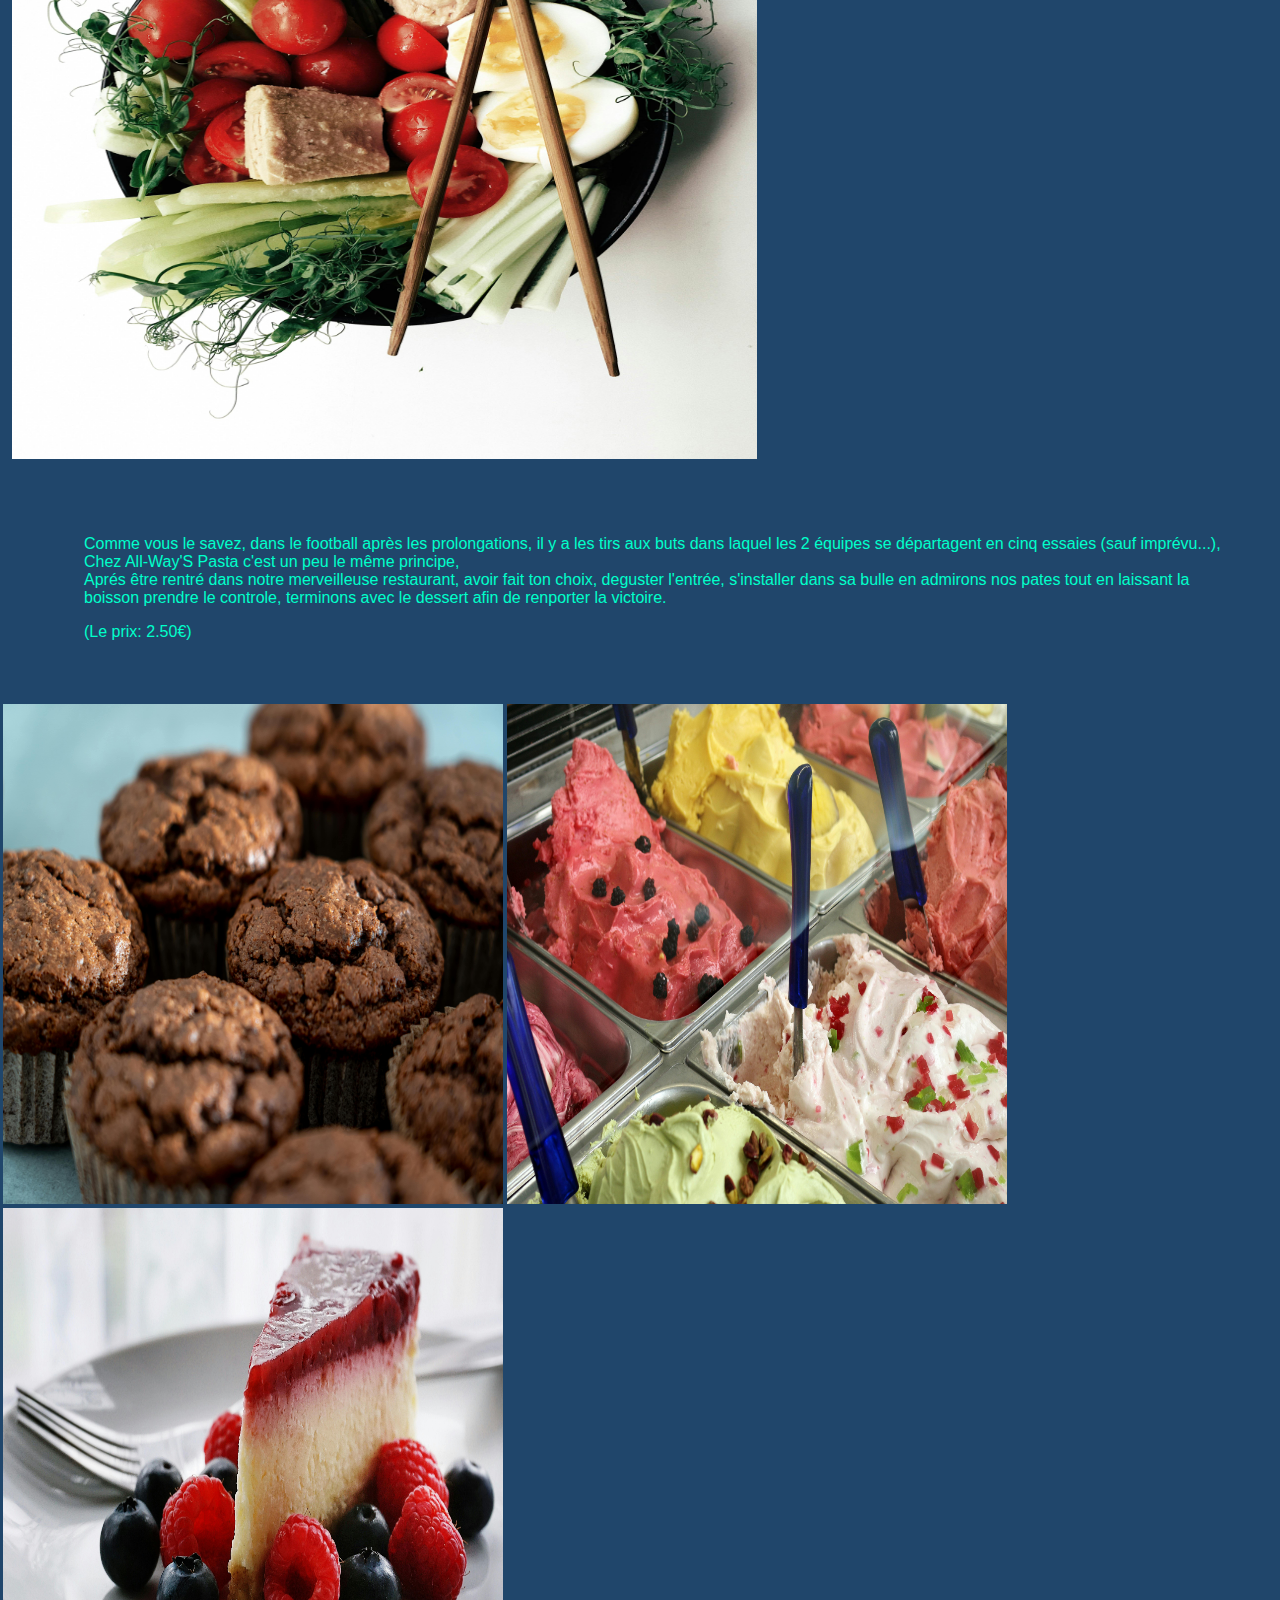
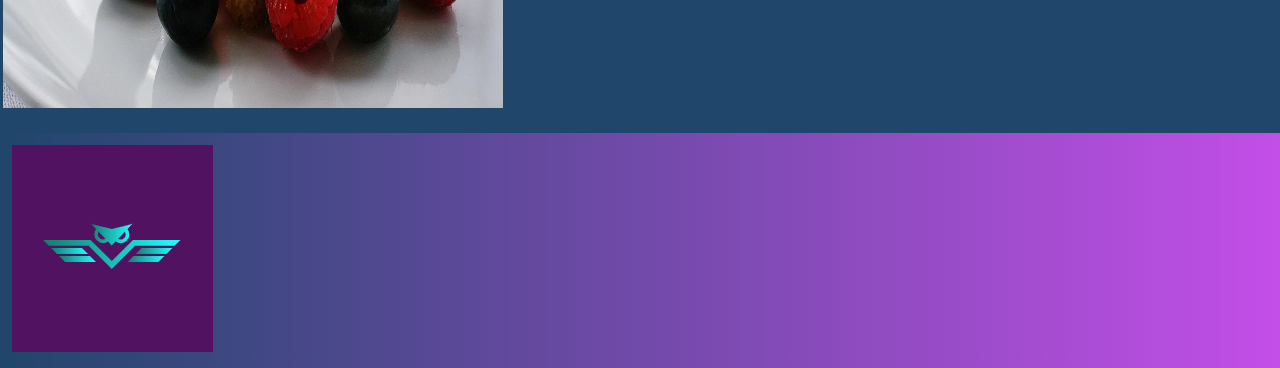
<file: entrée & desserts.html>
<!DOCTYPE html>
<html lang="en">
<head>
    <meta charset="UTF-8">
    <meta name="viewport" content="width=device-width, initial-scale=1.0">
    <title>All-Way'S Pasta: Entrée & Desserts</title>
    <link href="https://cdn.jsdelivr.net/npm/bootstrap@5.0.2/dist/css/bootstrap.min.css" rel="stylesheet" integrity="sha384-EVSTQN3/azprG1Anm3QDgpJLIm9Nao0Yz1ztcQTwFspd3yD65VohhpuuCOmLASjC" crossorigin="anonymous">
    
    <link rel="stylesheet" href="styles3.css">
</head>
<body>
    <section id="nav-bar">
        <nav class="navbar navbar-expand-lg navbar-light">
            <div class="container-fluid">
                <a class="navbar-brand" href="#"><img src="all-ways-pasta-capture.PNG" alt="" width="200" height="150"></a>
            <button class="navbar-toggler" type="button" data-bs-toggle="collapse" data-bs-target="#navbarNav" aria-controls="navbarNav" aria-expanded="false" aria-label="Toggle navigation">
                <span class="navbar-toggler-icon"></span>
            </button>
            <div class="collapse navbar-collapse" id="navbarNav">
                <ul class="navbar-nav ms-auto">
                    <li class="nav-item">
                        <a class="nav-link" href="https://ronsardd.github.io/restaurant-css-framework/index.html">Accueil</a>
                    </li>
                    <li class="nav-item">
                        <a class="nav-link" href="https://ronsardd.github.io/restaurant-css-framework/menu.html">Menu</a>
                    </li>
                    <li class="nav-item">
                        <a class="nav-link" href="https://ronsardd.github.io/restaurant-css-framework/entr%C3%A9e%20&%20desserts.html">Entrée & Desserts</a>
                    </li>
                    <li class="nav-item">
                        <a class="nav-link" href="https://ronsardd.github.io/restaurant-css-framework/avis%20restaurant.html">Restaurant</a>
                    </li>
                    <li class="nav-item">
                        <a class="nav-link" href="https://ronsardd.github.io/restaurant-css-framework/horaire%20&%20contact.html">Horaire & Contact</a>
                    </li>
                </ul>
            </div>
        </nav>
    </section>

    <main>
        <div class="Home">
            <h1>Entrée & Desserts</h1>
        </div>
        <div class="clearfix">
            <p>Si vous penser que chez All-Way'S Pasta nous faisons que des pates, <br>DETROMPER-VOUS!!<br>Ici on préfère que nos clients sortent de chez All-Way's Pasta avec le ventre rempli...<br>Avant de deguster nos pates et si commencer en douceur avec nos salades qui sont mise a disposition pour l'entrée.</p>
            <p>(le prix: 3.50€)</p>
        </div>
        <br>
        <div class="Salade">
            <img src="pexels-chanwalrus-1059905.jpg" width="745" height="745">
            <img src="pexels-valerie-b-1384865-3030716.jpg" width="745" height="745">
        </div>
        <br>
        <div class="clear2">
            <p>Comme vous le savez, dans le football après les prolongations, il y a les tirs aux buts dans laquel les 2 équipes se départagent en cinq essaies (sauf imprévu...), <br>Chez All-Way'S Pasta c'est un peu le même principe, <br>Aprés être rentré dans notre merveilleuse restaurant, avoir fait ton choix, deguster l'entrée, s'installer dans sa bulle en admirons nos pates tout en laissant la boisson prendre le controle, terminons avec le dessert afin de renporter la victoire.</p>
            <p>(Le prix: 2.50€)</p>
        </div>
        <br>
        <div class="Dessert">
            <img src="pexels-castorlystock-3650438.jpg" width="500" height="500">
            <img src="pexels-jeshoots-3631.jpg" width="500" height="500">
            <img src="pexels-suzyhazelwood-1126359.jpg" width="500" height="500">
        </div>
        <br>
    </main>

    <footer>
        <div class="footer-container">
            <img src="Capture Pasta footer.PNG">
        </div>
    </footer>

</body>
</html>
</file>
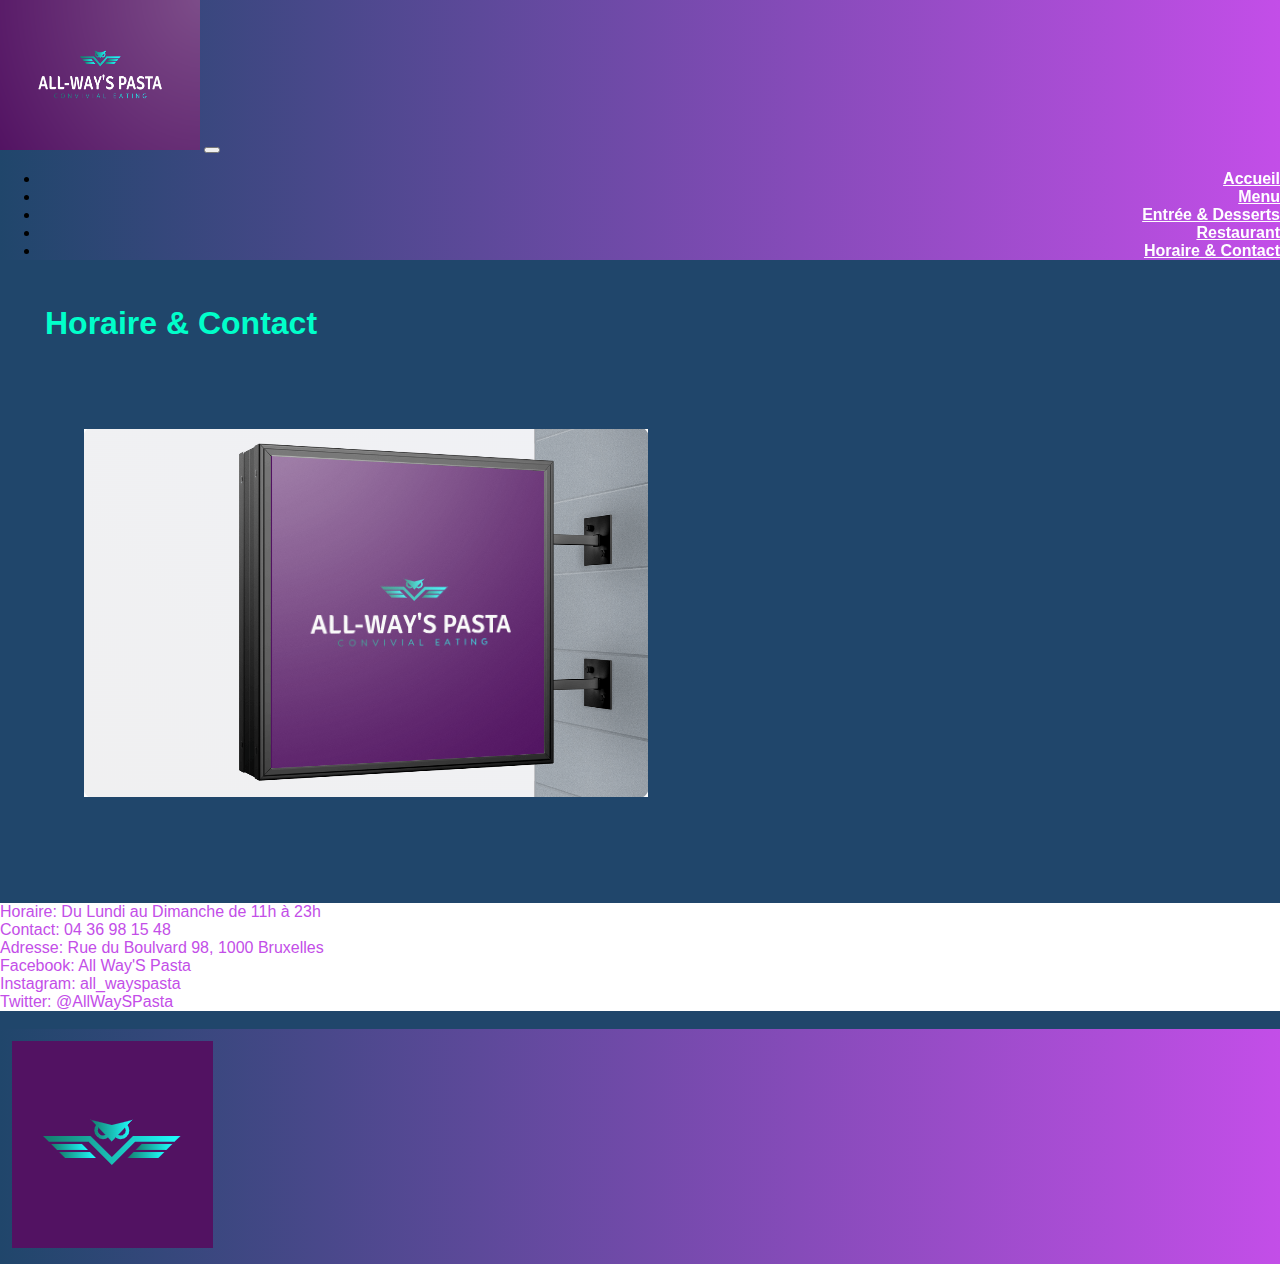
<file: horaire & contact.html>
<!DOCTYPE html>
<html lang="en">
<head>
    <meta charset="UTF-8">
    <meta name="viewport" content="width=device-width, initial-scale=1.0">
    <title>All-Way'S Pasta: Restaurant</title>
    <link href="https://cdn.jsdelivr.net/npm/bootstrap@5.0.2/dist/css/bootstrap.min.css" rel="stylesheet" integrity="sha384-EVSTQN3/azprG1Anm3QDgpJLIm9Nao0Yz1ztcQTwFspd3yD65VohhpuuCOmLASjC" crossorigin="anonymous">
    
    <link rel="stylesheet" href="styles5.css">
</head>
<body>
    <section id="nav-bar">
        <nav class="navbar navbar-expand-lg navbar-light">
            <div class="container-fluid">
                <a class="navbar-brand" href="#"><img src="all-ways-pasta-capture.PNG" alt="" width="200" height="150"></a>
            <button class="navbar-toggler" type="button" data-bs-toggle="collapse" data-bs-target="#navbarNav" aria-controls="navbarNav" aria-expanded="false" aria-label="Toggle navigation">
                <span class="navbar-toggler-icon"></span>
            </button>
            <div class="collapse navbar-collapse" id="navbarNav">
                <ul class="navbar-nav ms-auto">
                    <li class="nav-item">
                        <a class="nav-link" href="https://ronsardd.github.io/restaurant-css-framework/index.html">Accueil</a>
                    </li>
                    <li class="nav-item">
                        <a class="nav-link" href="https://ronsardd.github.io/restaurant-css-framework/menu.html">Menu</a>
                    </li>
                    <li class="nav-item">
                        <a class="nav-link" href="https://ronsardd.github.io/restaurant-css-framework/entr%C3%A9e%20&%20desserts.html">Entrée & Desserts</a>
                    </li>
                    <li class="nav-item">
                        <a class="nav-link" href="https://ronsardd.github.io/restaurant-css-framework/avis%20restaurant.html">Restaurant</a>
                    </li>
                    <li class="nav-item">
                        <a class="nav-link" href="https://ronsardd.github.io/restaurant-css-framework/horaire%20&%20contact.html">Horaire & Contact</a>
                    </li>
                </ul>
            </div>
        </nav>
    </section>

    <div class="Home">
        <h1>Horaire & Contact</h1>
    </div>

    <main>
        <div class="img5">
            <img src="Capture pasta horaire & contact.PNG">
        </div>
        <br>
        <div class="d-flex flex-column">
            <div class="p-2">Horaire: Du Lundi au Dimanche de 11h à 23h</div>
            <div class="p-2">Contact: 04 36 98 15 48</div>
            <div class="p-2">Adresse: Rue du Boulvard 98, 1000 Bruxelles</div>
          </div>
          <div class="d-flex flex-column-reverse">
            <div class="p-2">Facebook: All Way'S Pasta</div>
            <div class="p-2">Instagram: all_wayspasta</div>
            <div class="p-2">Twitter: @AllWaySPasta</div>
          </div>
          <br>
    </main>

    <footer>
        <div class="footer-container">
            <img src="Capture Pasta footer.PNG">
        </div>
    </footer>

</body>
</html>
</file>
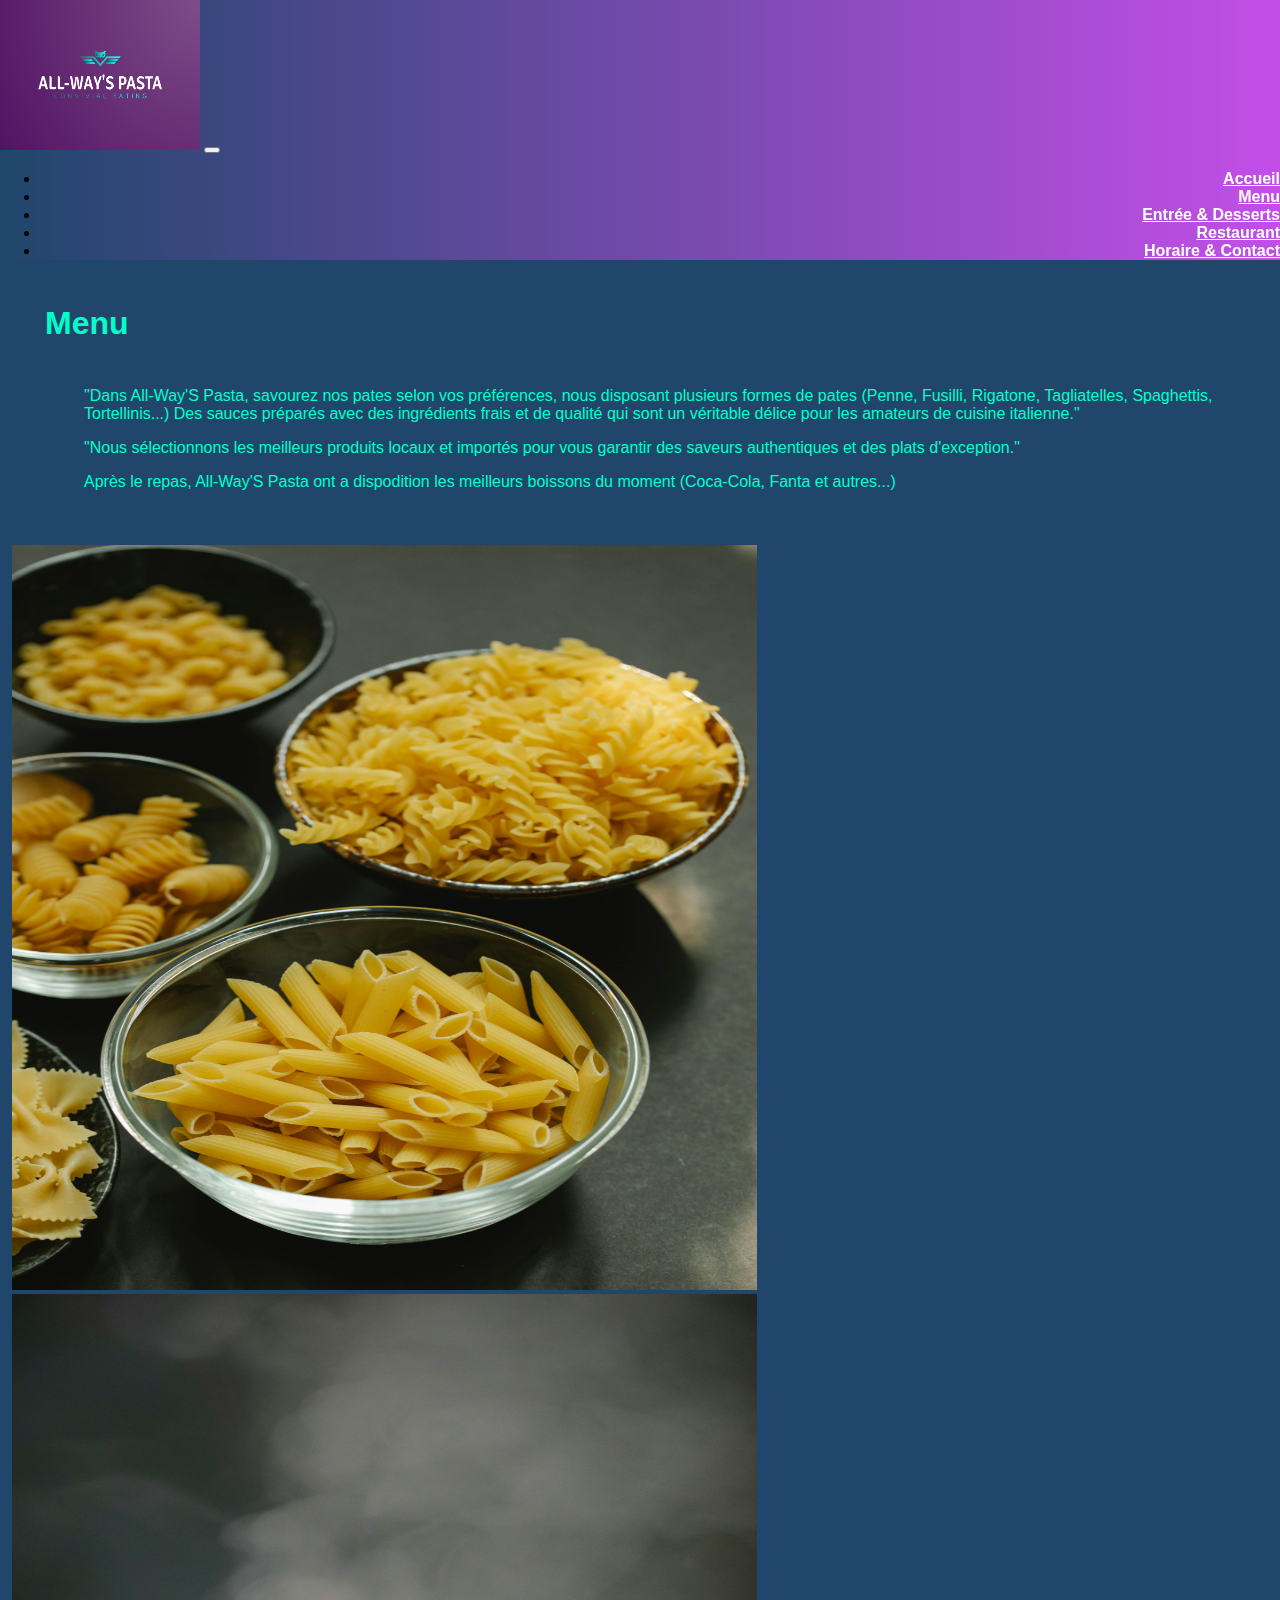
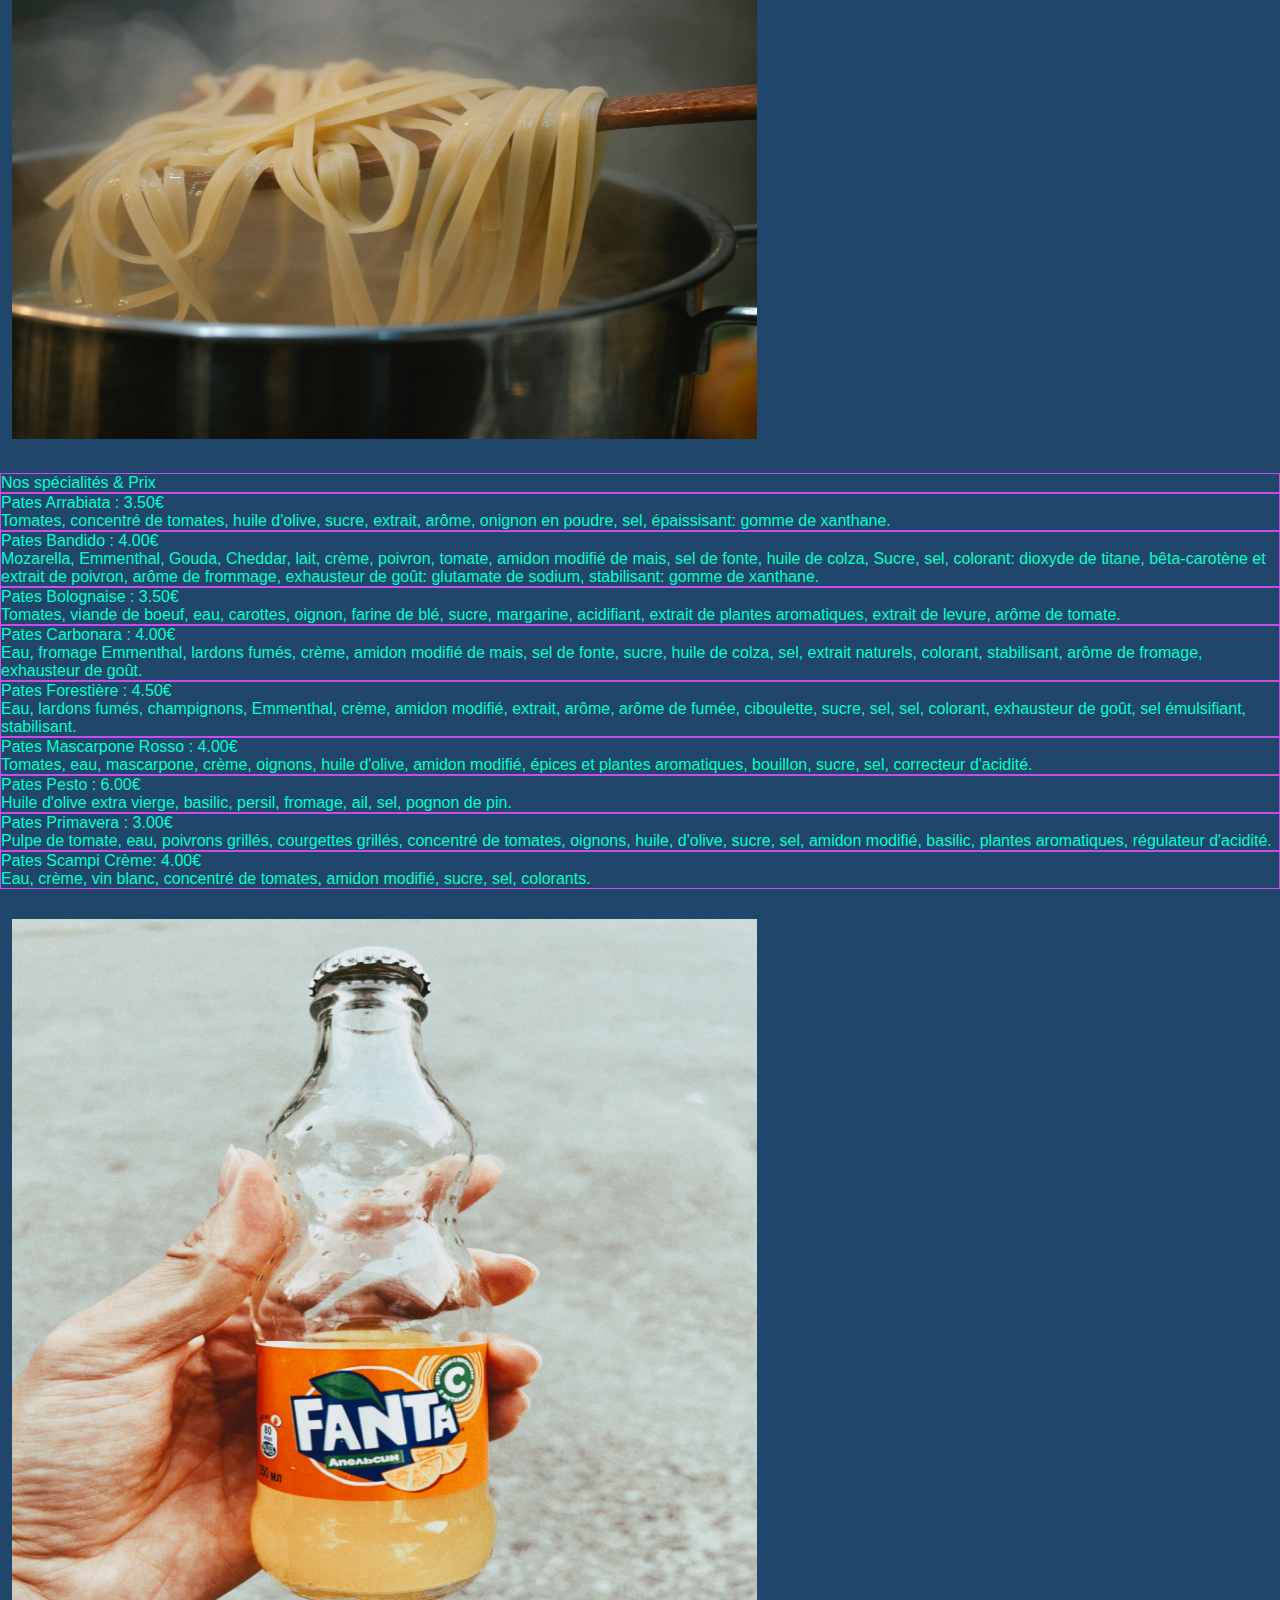
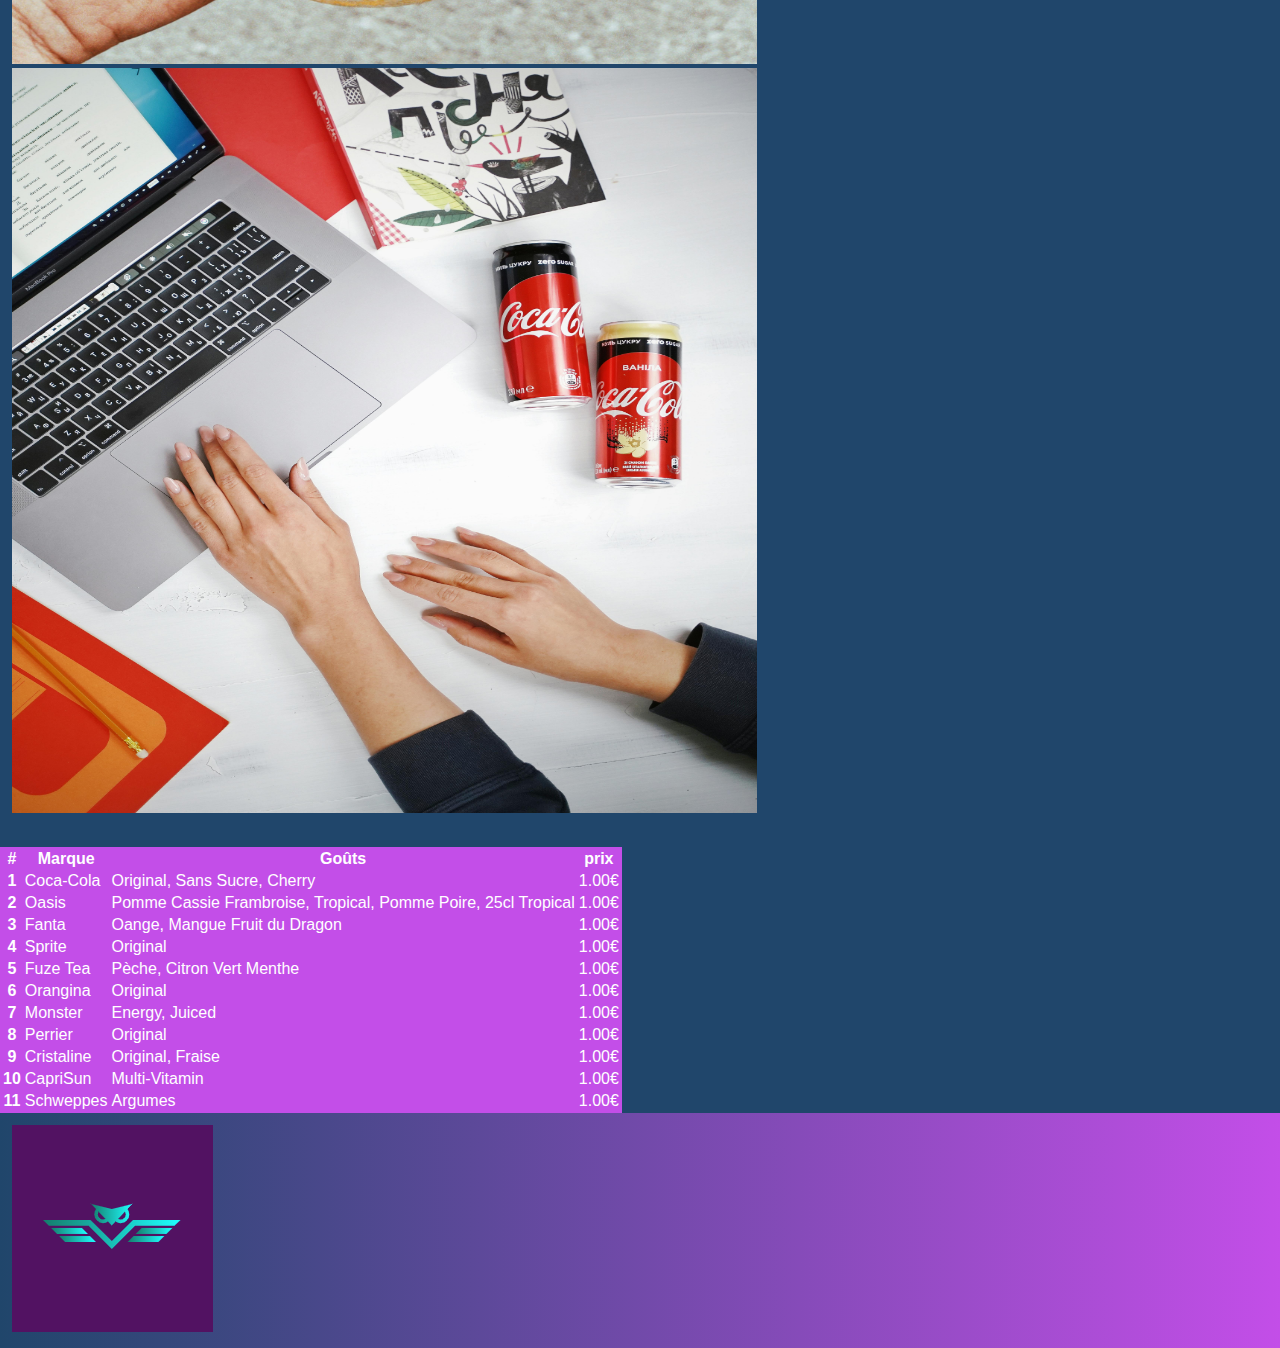
<file: menu.html>
<!DOCTYPE html>
<html lang="en">
<head>
    <meta charset="UTF-8">
    <meta name="viewport" content="width=device-width, initial-scale=1.0">
    <title>All-Way'S pasta: Menu</title>
    <link href="https://cdn.jsdelivr.net/npm/bootstrap@5.0.2/dist/css/bootstrap.min.css" rel="stylesheet" integrity="sha384-EVSTQN3/azprG1Anm3QDgpJLIm9Nao0Yz1ztcQTwFspd3yD65VohhpuuCOmLASjC" crossorigin="anonymous">
    
    <link rel="stylesheet" href="styles2.css">
</head>
<body>
    <section id="nav-bar">
        <nav class="navbar navbar-expand-lg navbar-light">
            <div class="container-fluid">
                <a class="navbar-brand" href="#"><img src="all-ways-pasta-capture.PNG" alt="" width="200" height="150"></a>
            <button class="navbar-toggler" type="button" data-bs-toggle="collapse" data-bs-target="#navbarNav" aria-controls="navbarNav" aria-expanded="false" aria-label="Toggle navigation">
                <span class="navbar-toggler-icon"></span>
            </button>
            <div class="collapse navbar-collapse" id="navbarNav">
                <ul class="navbar-nav ms-auto">
                    <li class="nav-item">
                        <a class="nav-link" href="https://ronsardd.github.io/restaurant-css-framework/index.html">Accueil</a>
                    </li>
                    <li class="nav-item">
                        <a class="nav-link" href="https://ronsardd.github.io/restaurant-css-framework/menu.html">Menu</a>
                    </li>
                    <li class="nav-item">
                        <a class="nav-link" href="https://ronsardd.github.io/restaurant-css-framework/entr%C3%A9e%20&%20desserts.html">Entrée & Desserts</a>
                    </li>
                    <li class="nav-item">
                        <a class="nav-link" href=https://ronsardd.github.io/restaurant-css-framework/avis%20restaurant.html">Restaurant</a>
                    </li>
                    <li class="nav-item">
                        <a class="nav-link" href="https://ronsardd.github.io/restaurant-css-framework/horaire%20&%20contact.html">Horaire & Contact</a>
                    </li>
                </ul>
            </div>
        </nav>
    </section>

    <div class="Menu">
        <h1>Menu</h1>
    </div>

    <div class="clearfix">
        <p>
            "Dans All-Way'S Pasta, savourez nos pates selon vos préférences, nous disposant plusieurs formes de pates (Penne, Fusilli, Rigatone, Tagliatelles, Spaghettis, Tortellinis...) Des sauces préparés avec des ingrédients frais et de qualité qui sont un véritable délice pour les amateurs de cuisine italienne."
        </p>
      
        <p>
            "Nous sélectionnons les meilleurs produits locaux et importés pour vous garantir des saveurs authentiques et des plats d'exception."
        </p>
      
        <p>
          Après le repas, All-Way'S Pasta ont a dispodition les meilleurs boissons du moment (Coca-Cola, Fanta et autres...) 
        </p>
      </div>

      <div class="image3">
        <img src="pexels-klaus-nielsen-6287348.jpg" width="745" height="745">
        <img src="pexels-klaus-nielsen-6294468.jpg" width="745" height="745">
      </div>
      <br>

      <div class="container">
        <div class="row">
          <div class="col-11 border">Nos spécialités & Prix</div>
          <div class="col-6 border">Pates Arrabiata : 3.50€<br>Tomates, concentré de tomates, huile d'olive, sucre, extrait, arôme, onignon en poudre, sel, épaissisant: gomme de xanthane.</div>
          <div class="col-5 border">Pates Bandido : 4.00€<br>Mozarella, Emmenthal, Gouda, Cheddar, lait, crème, poivron, tomate, amidon modifié de mais, sel de fonte, huile de colza, Sucre, sel, colorant: dioxyde de titane, bêta-carotène et extrait de poivron, arôme de frommage, exhausteur de goût: glutamate de sodium, stabilisant: gomme de xanthane.</div>
          <div class="col-6 border">Pates Bolognaise : 3.50€<br>Tomates, viande de boeuf, eau, carottes, oignon, farine de blé, sucre, margarine, acidifiant, extrait de plantes aromatiques, extrait de levure, arôme de tomate.</div>
          <div class="col-5 border">Pates Carbonara : 4.00€<br>Eau, fromage Emmenthal, lardons fumés, crème, amidon modifié de mais, sel de fonte, sucre, huile de colza, sel, extrait naturels, colorant, stabilisant, arôme de fromage, exhausteur de goût.</div>
          <div class="col-6 border">Pates Forestière : 4.50€<br>Eau, lardons fumés, champignons, Emmenthal, crème, amidon modifié, extrait, arôme, arôme de fumée, ciboulette, sucre, sel, sel, colorant, exhausteur de goût, sel émulsifiant, stabilisant.</div>
          <div class="col-5 border">Pates Mascarpone Rosso : 4.00€<br>Tomates, eau, mascarpone, crème, oignons, huile d'olive, amidon modifié, épices et plantes aromatiques, bouillon, sucre, sel, correcteur d'acidité.</div>
          <div class="col-6 border">Pates Pesto : 6.00€<br>Huile d'olive extra vierge, basilic, persil, fromage, ail, sel, pognon de pin.</div>
          <div class="col-5 border">Pates Primavera : 3.00€<br>Pulpe de tomate, eau, poivrons grillés, courgettes grillés, concentré de tomates, oignons, huile, d'olive, sucre, sel, amidon modifié, basilic, plantes aromatiques, régulateur d'acidité.</div>
          <div class="col-11 border">Pates Scampi Crème: 4.00€<br>Eau, crème, vin blanc, concentré de tomates, amidon modifié, sucre, sel, colorants.</div>
        </div>
      </div>
      <br>

      <div class="Boisson">
        <img src="pexels-big-element-418917601-17408558.jpg" width="745" height="745">
        <img src="pexels-olenkabohovyk-3819967.jpg" width="745" height="745">
      </div>
      <br>

      <table class="table">
        <thead>
          <tr>
            <th scope="col">#</th>
            <th scope="col">Marque</th>
            <th scope="col">Goûts</th>
            <th scope="col">prix</th>
          </tr>
        </thead>
        <tbody>
          <tr>
            <th scope="row">1</th>
            <td>Coca-Cola</td>
            <td>Original, Sans Sucre, Cherry</td>
            <td>1.00€</td>
          </tr>
          <tr>
            <th scope="row">2</th>
            <td>Oasis</td>
            <td>Pomme Cassie Frambroise, Tropical, Pomme Poire, 25cl Tropical</td>
            <td>1.00€</td>
          </tr>
          <tr>
            <th scope="row">3</th>
            <td>Fanta</td>
            <td>Oange, Mangue Fruit du Dragon</td>
            <td>1.00€</td>
          </tr>
          <tr>
            <th scope="row">4</th>
            <td>Sprite</td>
            <td>Original</td>
            <td>1.00€</td>
          </tr>
          <tr>
            <th scope="row">5</th>
            <td>Fuze Tea</td>
            <td>Pèche, Citron Vert Menthe</td>
            <td>1.00€</td>
          </tr>
          <tr>
            <th scope="row">6</th>
            <td>Orangina</td>
            <td>Original</td>
            <td>1.00€</td>
          </tr>
          <tr>
            <th scope="row">7</th>
            <td>Monster</td>
            <td>Energy, Juiced</td>
            <td>1.00€</td>
          </tr>
          <tr>
            <th scope="row">8</th>
            <td>Perrier</td>
            <td>Original</td>
            <td>1.00€</td>
          </tr>
          <tr>
            <th scope="row">9</th>
            <td>Cristaline</td>
            <td>Original, Fraise</td>
            <td>1.00€</td>
          </tr>
          <tr>
            <th scope="row">10</th>
            <td>CapriSun</td>
            <td>Multi-Vitamin</td>
            <td>1.00€</td>
          </tr>
          <tr>
            <th scope="row">11</th>
            <td>Schweppes</td>
            <td>Argumes</td>
            <td>1.00€</td>
          </tr>
        </tbody>
      </table>

    <footer>
        <div class="footer-container">
            <img src="Capture Pasta footer.PNG">
        </div>
    </footer>
      

<script src="https://cdn.jsdelivr.net/npm/bootstrap@5.3.3/dist/js/bootstrap.bundle.min.js"integrity="sha384-YvpcrYf0tY3lHB60NNkmXc5s9fDVZLESaAA55NDzOxhy9GkcIdslK1eN7N6jIeHz"crossorigin="anonymous"></script>
<script src="//ajax.googleapis.com/ajax/libs/jquery/1.11.0/jquery.min.js"></script>
<script src="//netdna.bootstrapcdn.com/bootstrap/3.1.1/js/bootstrap.min.js"></script>
    
</body>
</html>
</file>
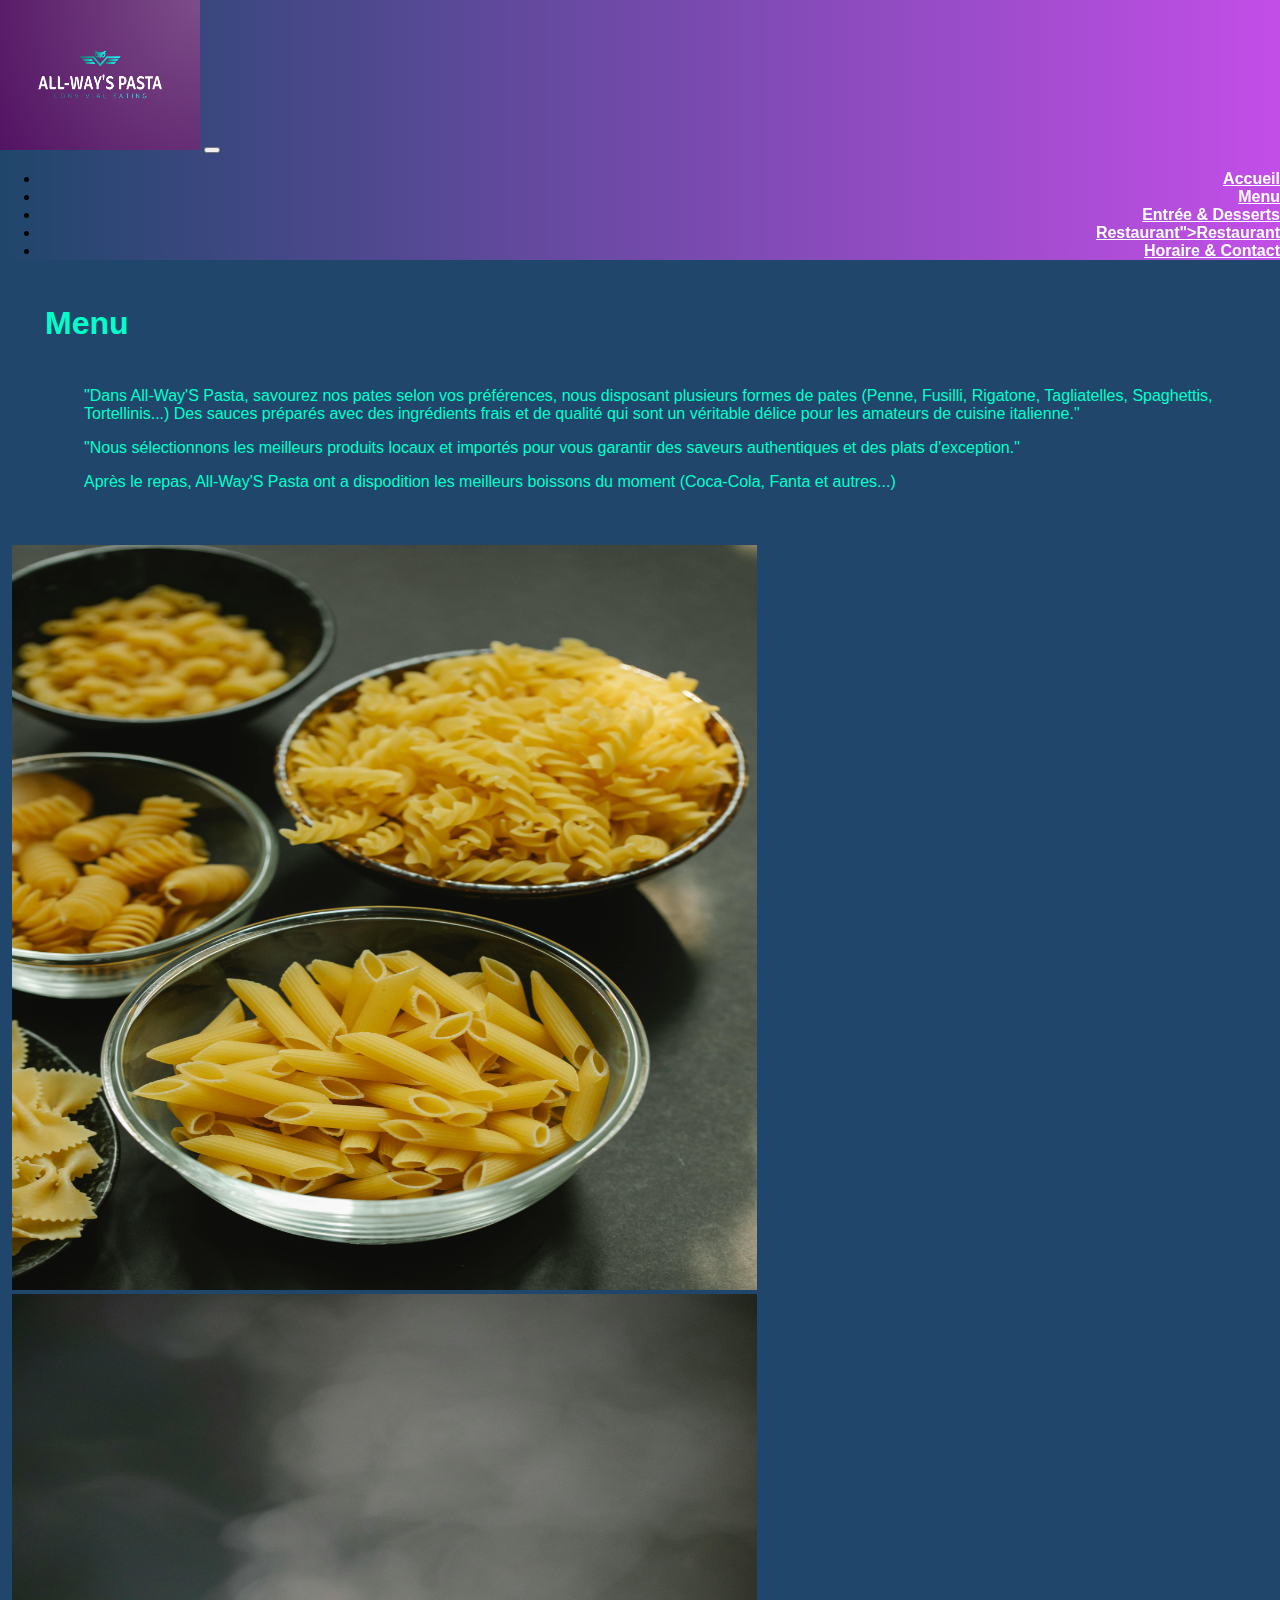
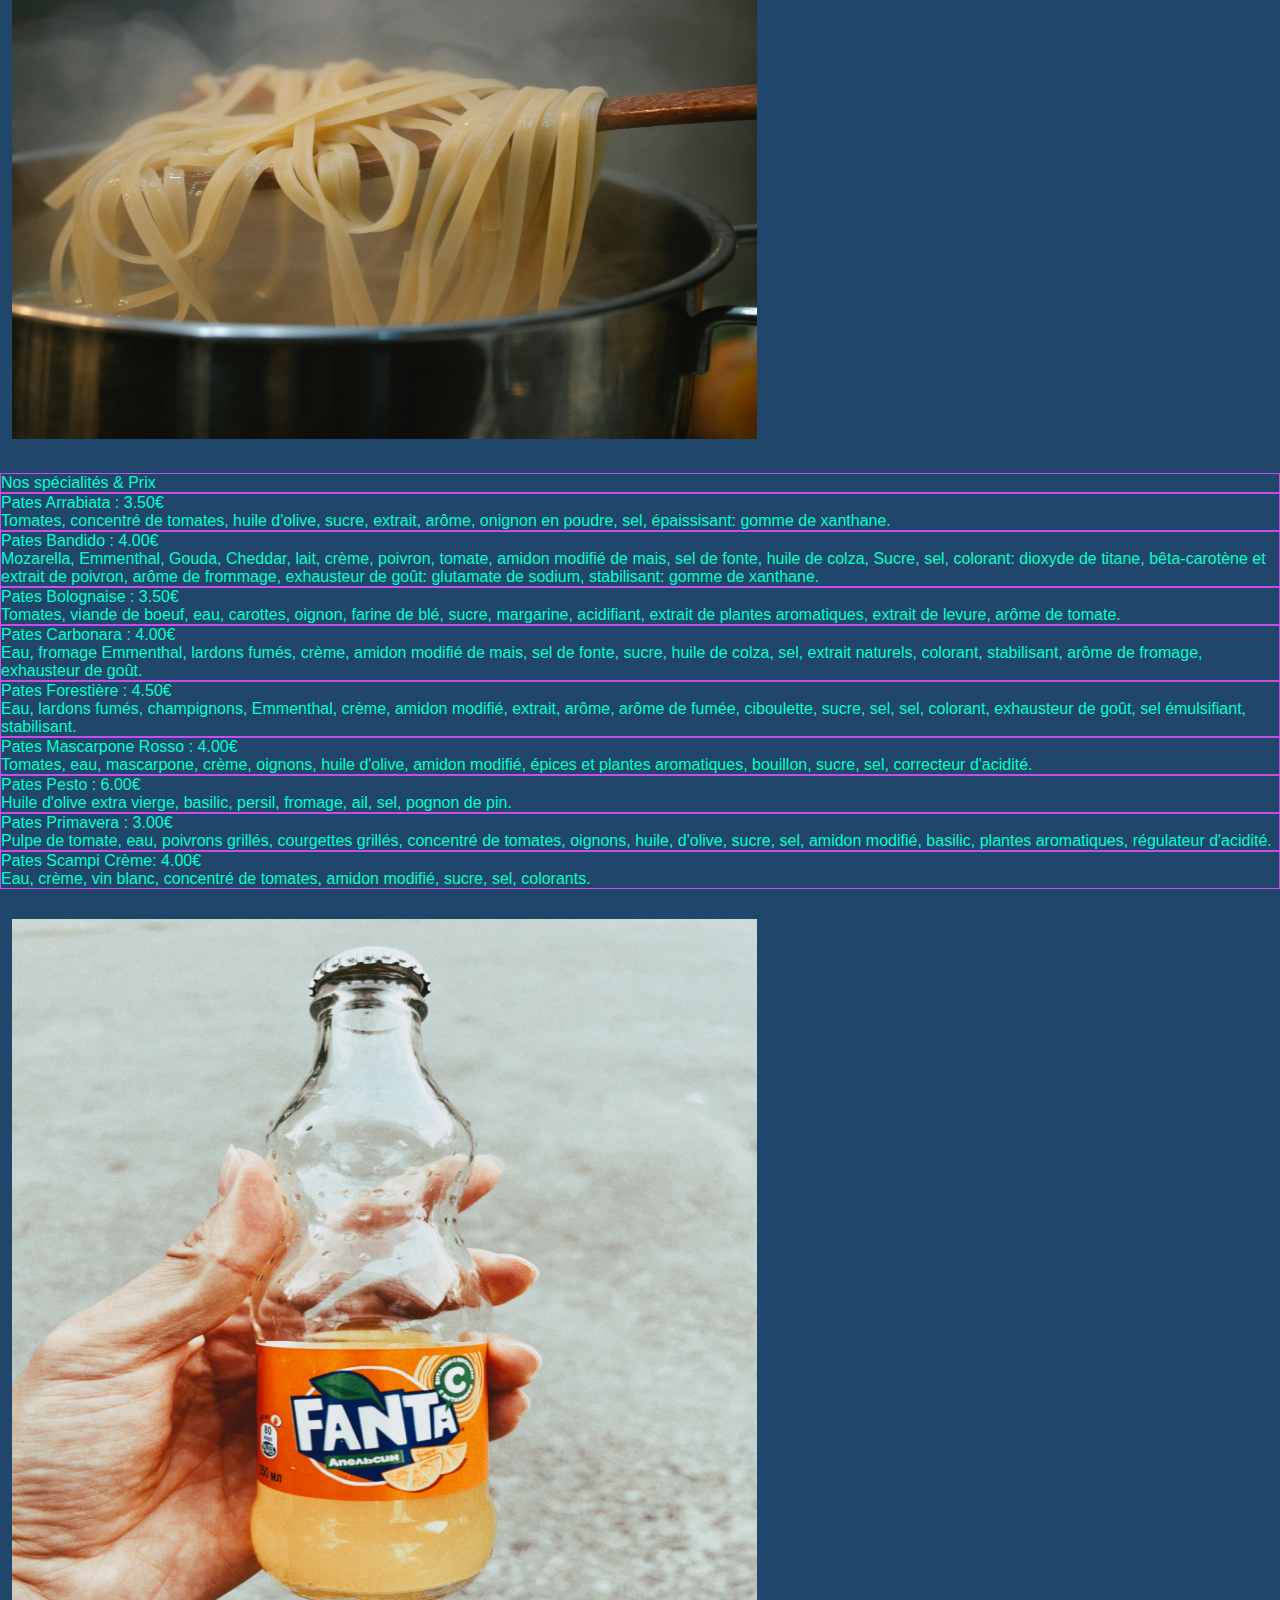
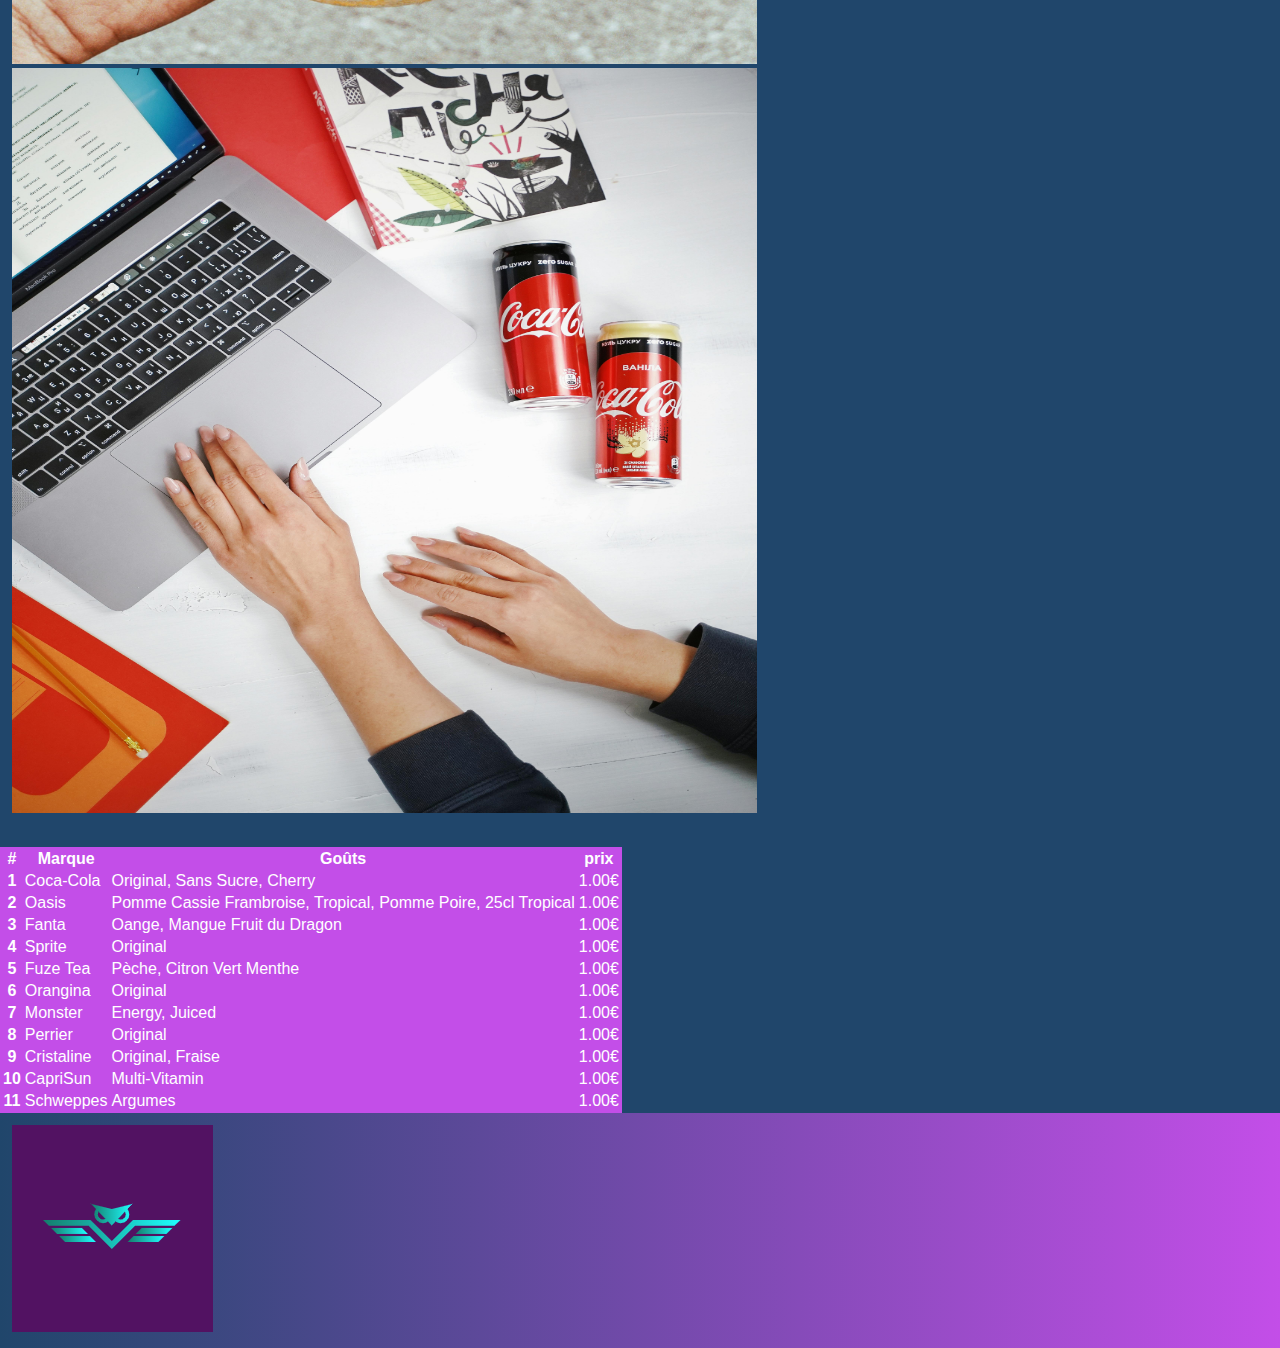
<file: pages 2/menu.html>
<!DOCTYPE html>
<html lang="en">
<head>
    <meta charset="UTF-8">
    <meta name="viewport" content="width=device-width, initial-scale=1.0">
    <title>All-Way'S pasta: Menu</title>
    <link href="https://cdn.jsdelivr.net/npm/bootstrap@5.0.2/dist/css/bootstrap.min.css" rel="stylesheet" integrity="sha384-EVSTQN3/azprG1Anm3QDgpJLIm9Nao0Yz1ztcQTwFspd3yD65VohhpuuCOmLASjC" crossorigin="anonymous">
    
    <link rel="stylesheet" href="styles2.css">
</head>
<body>
    <section id="nav-bar">
        <nav class="navbar navbar-expand-lg navbar-light">
            <div class="container-fluid">
                <a class="navbar-brand" href="#"><img src="all-ways-pasta-capture.PNG" alt="" width="200" height="150"></a>
            <button class="navbar-toggler" type="button" data-bs-toggle="collapse" data-bs-target="#navbarNav" aria-controls="navbarNav" aria-expanded="false" aria-label="Toggle navigation">
                <span class="navbar-toggler-icon"></span>
            </button>
            <div class="collapse navbar-collapse" id="navbarNav">
                <ul class="navbar-nav ms-auto">
                    <li class="nav-item">
                        <a class="nav-link" href="https://ronsardd.github.io/restaurant-css-framework/index.html">Accueil</a>
                    </li>
                    <li class="nav-item">
                        <a class="nav-link" href="https://ronsardd.github.io/restaurant-css-framework/menu.html">Menu</a>
                    </li>
                    <li class="nav-item">
                        <a class="nav-link" href="https://ronsardd.github.io/restaurant-css-framework/entr%C3%A9e%20&%20desserts.html">Entrée & Desserts</a>
                    </li>
                    <li class="nav-item">
                        <a class="nav-link" href="https://ronsardd.github.io/restaurant-css-framework/avis%20restaurant.html">Restaurant">Restaurant</a>
                    </li>
                    <li class="nav-item">
                        <a class="nav-link" href="https://ronsardd.github.io/restaurant-css-framework/horaire%20&%20contact.html">Horaire & Contact</a>
                    </li>
                </ul>
            </div>
        </nav>
    </section>

    <div class="Menu">
        <h1>Menu</h1>
    </div>

    <div class="clearfix">
        <p>
            "Dans All-Way'S Pasta, savourez nos pates selon vos préférences, nous disposant plusieurs formes de pates (Penne, Fusilli, Rigatone, Tagliatelles, Spaghettis, Tortellinis...) Des sauces préparés avec des ingrédients frais et de qualité qui sont un véritable délice pour les amateurs de cuisine italienne."
        </p>
      
        <p>
            "Nous sélectionnons les meilleurs produits locaux et importés pour vous garantir des saveurs authentiques et des plats d'exception."
        </p>
      
        <p>
          Après le repas, All-Way'S Pasta ont a dispodition les meilleurs boissons du moment (Coca-Cola, Fanta et autres...) 
        </p>
      </div>

      <div class="image3">
        <img src="pexels-klaus-nielsen-6287348.jpg" width="745" height="745">
        <img src="pexels-klaus-nielsen-6294468.jpg" width="745" height="745">
      </div>
      <br>

      <div class="container">
        <div class="row">
          <div class="col-11 border">Nos spécialités & Prix</div>
          <div class="col-6 border">Pates Arrabiata : 3.50€<br>Tomates, concentré de tomates, huile d'olive, sucre, extrait, arôme, onignon en poudre, sel, épaissisant: gomme de xanthane.</div>
          <div class="col-5 border">Pates Bandido : 4.00€<br>Mozarella, Emmenthal, Gouda, Cheddar, lait, crème, poivron, tomate, amidon modifié de mais, sel de fonte, huile de colza, Sucre, sel, colorant: dioxyde de titane, bêta-carotène et extrait de poivron, arôme de frommage, exhausteur de goût: glutamate de sodium, stabilisant: gomme de xanthane.</div>
          <div class="col-6 border">Pates Bolognaise : 3.50€<br>Tomates, viande de boeuf, eau, carottes, oignon, farine de blé, sucre, margarine, acidifiant, extrait de plantes aromatiques, extrait de levure, arôme de tomate.</div>
          <div class="col-5 border">Pates Carbonara : 4.00€<br>Eau, fromage Emmenthal, lardons fumés, crème, amidon modifié de mais, sel de fonte, sucre, huile de colza, sel, extrait naturels, colorant, stabilisant, arôme de fromage, exhausteur de goût.</div>
          <div class="col-6 border">Pates Forestière : 4.50€<br>Eau, lardons fumés, champignons, Emmenthal, crème, amidon modifié, extrait, arôme, arôme de fumée, ciboulette, sucre, sel, sel, colorant, exhausteur de goût, sel émulsifiant, stabilisant.</div>
          <div class="col-5 border">Pates Mascarpone Rosso : 4.00€<br>Tomates, eau, mascarpone, crème, oignons, huile d'olive, amidon modifié, épices et plantes aromatiques, bouillon, sucre, sel, correcteur d'acidité.</div>
          <div class="col-6 border">Pates Pesto : 6.00€<br>Huile d'olive extra vierge, basilic, persil, fromage, ail, sel, pognon de pin.</div>
          <div class="col-5 border">Pates Primavera : 3.00€<br>Pulpe de tomate, eau, poivrons grillés, courgettes grillés, concentré de tomates, oignons, huile, d'olive, sucre, sel, amidon modifié, basilic, plantes aromatiques, régulateur d'acidité.</div>
          <div class="col-11 border">Pates Scampi Crème: 4.00€<br>Eau, crème, vin blanc, concentré de tomates, amidon modifié, sucre, sel, colorants.</div>
        </div>
      </div>
      <br>

      <div class="Boisson">
        <img src="pexels-big-element-418917601-17408558.jpg" width="745" height="745">
        <img src="pexels-olenkabohovyk-3819967.jpg" width="745" height="745">
      </div>
      <br>

      <table class="table">
        <thead>
          <tr>
            <th scope="col">#</th>
            <th scope="col">Marque</th>
            <th scope="col">Goûts</th>
            <th scope="col">prix</th>
          </tr>
        </thead>
        <tbody>
          <tr>
            <th scope="row">1</th>
            <td>Coca-Cola</td>
            <td>Original, Sans Sucre, Cherry</td>
            <td>1.00€</td>
          </tr>
          <tr>
            <th scope="row">2</th>
            <td>Oasis</td>
            <td>Pomme Cassie Frambroise, Tropical, Pomme Poire, 25cl Tropical</td>
            <td>1.00€</td>
          </tr>
          <tr>
            <th scope="row">3</th>
            <td>Fanta</td>
            <td>Oange, Mangue Fruit du Dragon</td>
            <td>1.00€</td>
          </tr>
          <tr>
            <th scope="row">4</th>
            <td>Sprite</td>
            <td>Original</td>
            <td>1.00€</td>
          </tr>
          <tr>
            <th scope="row">5</th>
            <td>Fuze Tea</td>
            <td>Pèche, Citron Vert Menthe</td>
            <td>1.00€</td>
          </tr>
          <tr>
            <th scope="row">6</th>
            <td>Orangina</td>
            <td>Original</td>
            <td>1.00€</td>
          </tr>
          <tr>
            <th scope="row">7</th>
            <td>Monster</td>
            <td>Energy, Juiced</td>
            <td>1.00€</td>
          </tr>
          <tr>
            <th scope="row">8</th>
            <td>Perrier</td>
            <td>Original</td>
            <td>1.00€</td>
          </tr>
          <tr>
            <th scope="row">9</th>
            <td>Cristaline</td>
            <td>Original, Fraise</td>
            <td>1.00€</td>
          </tr>
          <tr>
            <th scope="row">10</th>
            <td>CapriSun</td>
            <td>Multi-Vitamin</td>
            <td>1.00€</td>
          </tr>
          <tr>
            <th scope="row">11</th>
            <td>Schweppes</td>
            <td>Argumes</td>
            <td>1.00€</td>
          </tr>
        </tbody>
      </table>

    <footer>
        <div class="footer-container">
            <img src="Capture Pasta footer.PNG">
        </div>
    </footer>
      

<script src="https://cdn.jsdelivr.net/npm/bootstrap@5.3.3/dist/js/bootstrap.bundle.min.js"integrity="sha384-YvpcrYf0tY3lHB60NNkmXc5s9fDVZLESaAA55NDzOxhy9GkcIdslK1eN7N6jIeHz"crossorigin="anonymous"></script>
<script src="//ajax.googleapis.com/ajax/libs/jquery/1.11.0/jquery.min.js"></script>
<script src="//netdna.bootstrapcdn.com/bootstrap/3.1.1/js/bootstrap.min.js"></script>
    
</body>
</html>
</file>
<file: styles.css>
body {
    font-family: 'Segoe UI', Tahoma, Geneva, Verdana, sans-serif;
    margin: 0px;
    padding: 0px;
    background-color: #20466b;
}

#nav-bar {
    position: sticky;
    top: 0;
    z-index: 10;
}

h1 {
    color: #00ffca;
    margin: 45px;
}



.navbar {
    background-image: linear-gradient(to right, #20466b, #c34ee8);
    padding: 0px;
}

.navbar-light .navbar-nav .nav-link {
    color: white;
}

.navbar-nav li a {
    color: #fff;
    font-weight: 600;
    float: right;
    text-align: left;
}

.fa-bars {
    color: #fff;
    font-size: 30px;
}

.navbar-toggler {
    outline: none;
}

.jumbotron {
    color: #00ffca;
    margin: 45px;
    padding-top: 45px;
}

h1.display-4 {
    margin: 0px;;
}

.display-4 {
    margin-top: 20px;
}

.btn-lg {
    color: #00ffca;
    background-color: #20466b;
}

.lead {
    padding-top: 45px;
}

.footer-container {
    background-image: linear-gradient(to right, #20466b, #c34ee8);
    margin: 0px;
    padding: 12px;
}
</file>
<file: pages 1/styles.css>
body {
    font-family: 'Segoe UI', Tahoma, Geneva, Verdana, sans-serif;
    margin: 0px;
    padding: 0px;
    background-color: #20466b;
}

#nav-bar {
    position: sticky;
    top: 0;
    z-index: 10;
}

h1 {
    color: #00ffca;
    margin: 45px;
}



.navbar {
    background-image: linear-gradient(to right, #20466b, #c34ee8);
    padding: 0px;
}

.navbar-light .navbar-nav .nav-link {
    color: white;
}

.navbar-nav li a {
    color: #fff;
    font-weight: 600;
    float: right;
    text-align: left;
}

.fa-bars {
    color: #fff;
    font-size: 30px;
}

.navbar-toggler {
    outline: none;
}

.jumbotron {
    color: #00ffca;
    margin: 45px;
    padding-top: 45px;
}

h1.display-4 {
    margin: 0px;;
}

.display-4 {
    margin-top: 20px;
}

.btn-lg {
    color: #00ffca;
    background-color: #20466b;
}

.lead {
    padding-top: 45px;
}

.footer-container {
    background-image: linear-gradient(to right, #20466b, #c34ee8);
    margin: 0px;
    padding: 12px;
}
</file>
<file: pages 2/styles.css>
body {
    font-family: 'Segoe UI', Tahoma, Geneva, Verdana, sans-serif;
    margin: 0px;
    padding: 0px;
    background-color: #20466b;
}

#nav-bar {
    position: sticky;
    top: 0;
    z-index: 10;
}

h1 {
    color: #00ffca;
    margin: 45px;
}

.navbar {
    background-image: linear-gradient(to right, #20466b, #c34ee8);
    padding: 0px;
}

.navbar-light .navbar-nav .nav-link {
    color: white;
}

.navbar-nav li a {
    color: #fff;
    font-weight: 600;
    float: right;
    text-align: left;
}

.fa-bars {
    color: #fff;
    font-size: 30px;
}

.image2 {
    padding: 12px;
}

.clearfix {
    margin: 42px;
    padding-left: 42px;
    text-align: left;
    color: #00ffca;

}

.image3 {
    padding: 12px;
}

.container {
    color: #00ffca;
}

.border {
    border: 1px solid #c34ee8;
}

.Boisson {
    margin: 12px;
}

.table {
    color: #fff;
    background-color: #c34ee8;
}

.footer-container {
    background-image: linear-gradient(to right, #20466b, #c34ee8);
    margin: 0px;
    padding: 12px;
}
</file>
<file: pages 3/styles.css>
body {
    font-family: 'Segoe UI', Tahoma, Geneva, Verdana, sans-serif;
    margin: 0px;
    padding: 0px;
    background-color: #20466b;
}

#nav-bar {
    position: sticky;
    top: 0;
    z-index: 10;
}

h1 {
    color: #00ffca;
    margin: 45px;
}



.navbar {
    background-image: linear-gradient(to right, #20466b, #c34ee8);
    padding: 0px;
}

.navbar-light .navbar-nav .nav-link {
    color: white;
}

.navbar-nav li a {
    color: #fff;
    font-weight: 600;
    float: right;
    text-align: left;
}

.fa-bars {
    color: #fff;
    font-size: 30px;
}

.navbar-toggler {
    outline: none;
}

.clearfix {
    margin: 42px;
    padding-left: 42px;
    text-align: left;
    color: #00ffca;

}

.Salade {
    padding: 12px;
}

.clear2 {
    margin: 42px;
    padding-left: 42px;
    text-align: left;
    color: #00ffca;

}

.Dessert {
    padding: 3px;
}

.footer-container {
    background-image: linear-gradient(to right, #20466b, #c34ee8);
    margin: 0px;
    padding: 12px;
}
</file>
<file: pages 4/styles.css>
body {
    font-family: 'Segoe UI', Tahoma, Geneva, Verdana, sans-serif;
    margin: 0px;
    padding: 0px;
    background-color: #20466b;
}

#nav-bar {
    position: sticky;
    top: 0;
    z-index: 10;
}

h1 {
    color: #00ffca;
    margin: 45px;
}

.navbar {
    background-image: linear-gradient(to right, #20466b, #c34ee8);
    padding: 0px;
}

.navbar-light .navbar-nav .nav-link {
    color: white;
}

.navbar-nav li a {
    color: #fff;
    font-weight: 600;
    float: right;
    text-align: left;
}

.fa-bars {
    color: #fff;
    font-size: 30px;
}

.navbar-toggler {
    outline: none;
}

.p {
    margin: 42px;
    padding-left: 42px;
    text-align: center;
    color: #00ffca;
}

.col-6 {
    color: #c34ee8;
}

.footer-container {
    background-image: linear-gradient(to right, #20466b, #c34ee8);
    margin: 0px;
    padding: 12px;
}
</file>
<file: pages 5/styles.css>
body {
    font-family: 'Segoe UI', Tahoma, Geneva, Verdana, sans-serif;
    margin: 0px;
    padding: 0px;
    background-color: #20466b;
}

#nav-bar {
    position: sticky;
    top: 0;
    z-index: 10;
}

h1 {
    color: #00ffca;
    margin: 45px;
}

.navbar {
    background-image: linear-gradient(to right, #20466b, #c34ee8);
    padding: 0px;
}

.navbar-light .navbar-nav .nav-link {
    color: white;
}

.navbar-nav li a {
    color: #fff;
    font-weight: 600;
    float: right;
    text-align: left;
}

.fa-bars {
    color: #fff;
    font-size: 30px;
}

.navbar-toggler {
    outline: none;
}

.img5 {
    margin: 42px;
    padding: 42px;
}

.p-2 {
    color: #c34ee8;
    background-color: #fff;
}

.footer-container {
    background-image: linear-gradient(to right, #20466b, #c34ee8);
    margin: 0px;
    padding: 12px;
}
</file>
<file: styles4.css>
body {
    font-family: 'Segoe UI', Tahoma, Geneva, Verdana, sans-serif;
    margin: 0px;
    padding: 0px;
    background-color: #20466b;
}

#nav-bar {
    position: sticky;
    top: 0;
    z-index: 10;
}

h1 {
    color: #00ffca;
    margin: 45px;
}

.navbar {
    background-image: linear-gradient(to right, #20466b, #c34ee8);
    padding: 0px;
}

.navbar-light .navbar-nav .nav-link {
    color: white;
}

.navbar-nav li a {
    color: #fff;
    font-weight: 600;
    float: right;
    text-align: left;
}

.fa-bars {
    color: #fff;
    font-size: 30px;
}

.navbar-toggler {
    outline: none;
}

.p {
    margin: 42px;
    padding-left: 42px;
    text-align: center;
    color: #00ffca;
}

.col-6 {
    color: #c34ee8;
}

.footer-container {
    background-image: linear-gradient(to right, #20466b, #c34ee8);
    margin: 0px;
    padding: 12px;
}
</file>
<file: styles3.css>
body {
    font-family: 'Segoe UI', Tahoma, Geneva, Verdana, sans-serif;
    margin: 0px;
    padding: 0px;
    background-color: #20466b;
}

#nav-bar {
    position: sticky;
    top: 0;
    z-index: 10;
}

h1 {
    color: #00ffca;
    margin: 45px;
}



.navbar {
    background-image: linear-gradient(to right, #20466b, #c34ee8);
    padding: 0px;
}

.navbar-light .navbar-nav .nav-link {
    color: white;
}

.navbar-nav li a {
    color: #fff;
    font-weight: 600;
    float: right;
    text-align: left;
}

.fa-bars {
    color: #fff;
    font-size: 30px;
}

.navbar-toggler {
    outline: none;
}

.clearfix {
    margin: 42px;
    padding-left: 42px;
    text-align: left;
    color: #00ffca;

}

.Salade {
    padding: 12px;
}

.clear2 {
    margin: 42px;
    padding-left: 42px;
    text-align: left;
    color: #00ffca;

}

.Dessert {
    padding: 3px;
}

.footer-container {
    background-image: linear-gradient(to right, #20466b, #c34ee8);
    margin: 0px;
    padding: 12px;
}
</file>
<file: styles5.css>
body {
    font-family: 'Segoe UI', Tahoma, Geneva, Verdana, sans-serif;
    margin: 0px;
    padding: 0px;
    background-color: #20466b;
}

#nav-bar {
    position: sticky;
    top: 0;
    z-index: 10;
}

h1 {
    color: #00ffca;
    margin: 45px;
}

.navbar {
    background-image: linear-gradient(to right, #20466b, #c34ee8);
    padding: 0px;
}

.navbar-light .navbar-nav .nav-link {
    color: white;
}

.navbar-nav li a {
    color: #fff;
    font-weight: 600;
    float: right;
    text-align: left;
}

.fa-bars {
    color: #fff;
    font-size: 30px;
}

.navbar-toggler {
    outline: none;
}

.img5 {
    margin: 42px;
    padding: 42px;
}

.p-2 {
    color: #c34ee8;
    background-color: #fff;
}

.footer-container {
    background-image: linear-gradient(to right, #20466b, #c34ee8);
    margin: 0px;
    padding: 12px;
}
</file>
<file: styles2.css>
body {
    font-family: 'Segoe UI', Tahoma, Geneva, Verdana, sans-serif;
    margin: 0px;
    padding: 0px;
    background-color: #20466b;
}

#nav-bar {
    position: sticky;
    top: 0;
    z-index: 10;
}

h1 {
    color: #00ffca;
    margin: 45px;
}

.navbar {
    background-image: linear-gradient(to right, #20466b, #c34ee8);
    padding: 0px;
}

.navbar-light .navbar-nav .nav-link {
    color: white;
}

.navbar-nav li a {
    color: #fff;
    font-weight: 600;
    float: right;
    text-align: left;
}

.fa-bars {
    color: #fff;
    font-size: 30px;
}

.image2 {
    padding: 12px;
}

.clearfix {
    margin: 42px;
    padding-left: 42px;
    text-align: left;
    color: #00ffca;

}

.image3 {
    padding: 12px;
}

.container {
    color: #00ffca;
}

.border {
    border: 1px solid #c34ee8;
}

.Boisson {
    margin: 12px;
}

.table {
    color: #fff;
    background-color: #c34ee8;
}

.footer-container {
    background-image: linear-gradient(to right, #20466b, #c34ee8);
    margin: 0px;
    padding: 12px;
}
</file>
<file: pages 2/styles2.css>
body {
    font-family: 'Segoe UI', Tahoma, Geneva, Verdana, sans-serif;
    margin: 0px;
    padding: 0px;
    background-color: #20466b;
}

#nav-bar {
    position: sticky;
    top: 0;
    z-index: 10;
}

h1 {
    color: #00ffca;
    margin: 45px;
}

.navbar {
    background-image: linear-gradient(to right, #20466b, #c34ee8);
    padding: 0px;
}

.navbar-light .navbar-nav .nav-link {
    color: white;
}

.navbar-nav li a {
    color: #fff;
    font-weight: 600;
    float: right;
    text-align: left;
}

.fa-bars {
    color: #fff;
    font-size: 30px;
}

.image2 {
    padding: 12px;
}

.clearfix {
    margin: 42px;
    padding-left: 42px;
    text-align: left;
    color: #00ffca;

}

.image3 {
    padding: 12px;
}

.container {
    color: #00ffca;
}

.border {
    border: 1px solid #c34ee8;
}

.Boisson {
    margin: 12px;
}

.table {
    color: #fff;
    background-color: #c34ee8;
}

.footer-container {
    background-image: linear-gradient(to right, #20466b, #c34ee8);
    margin: 0px;
    padding: 12px;
}
</file>
